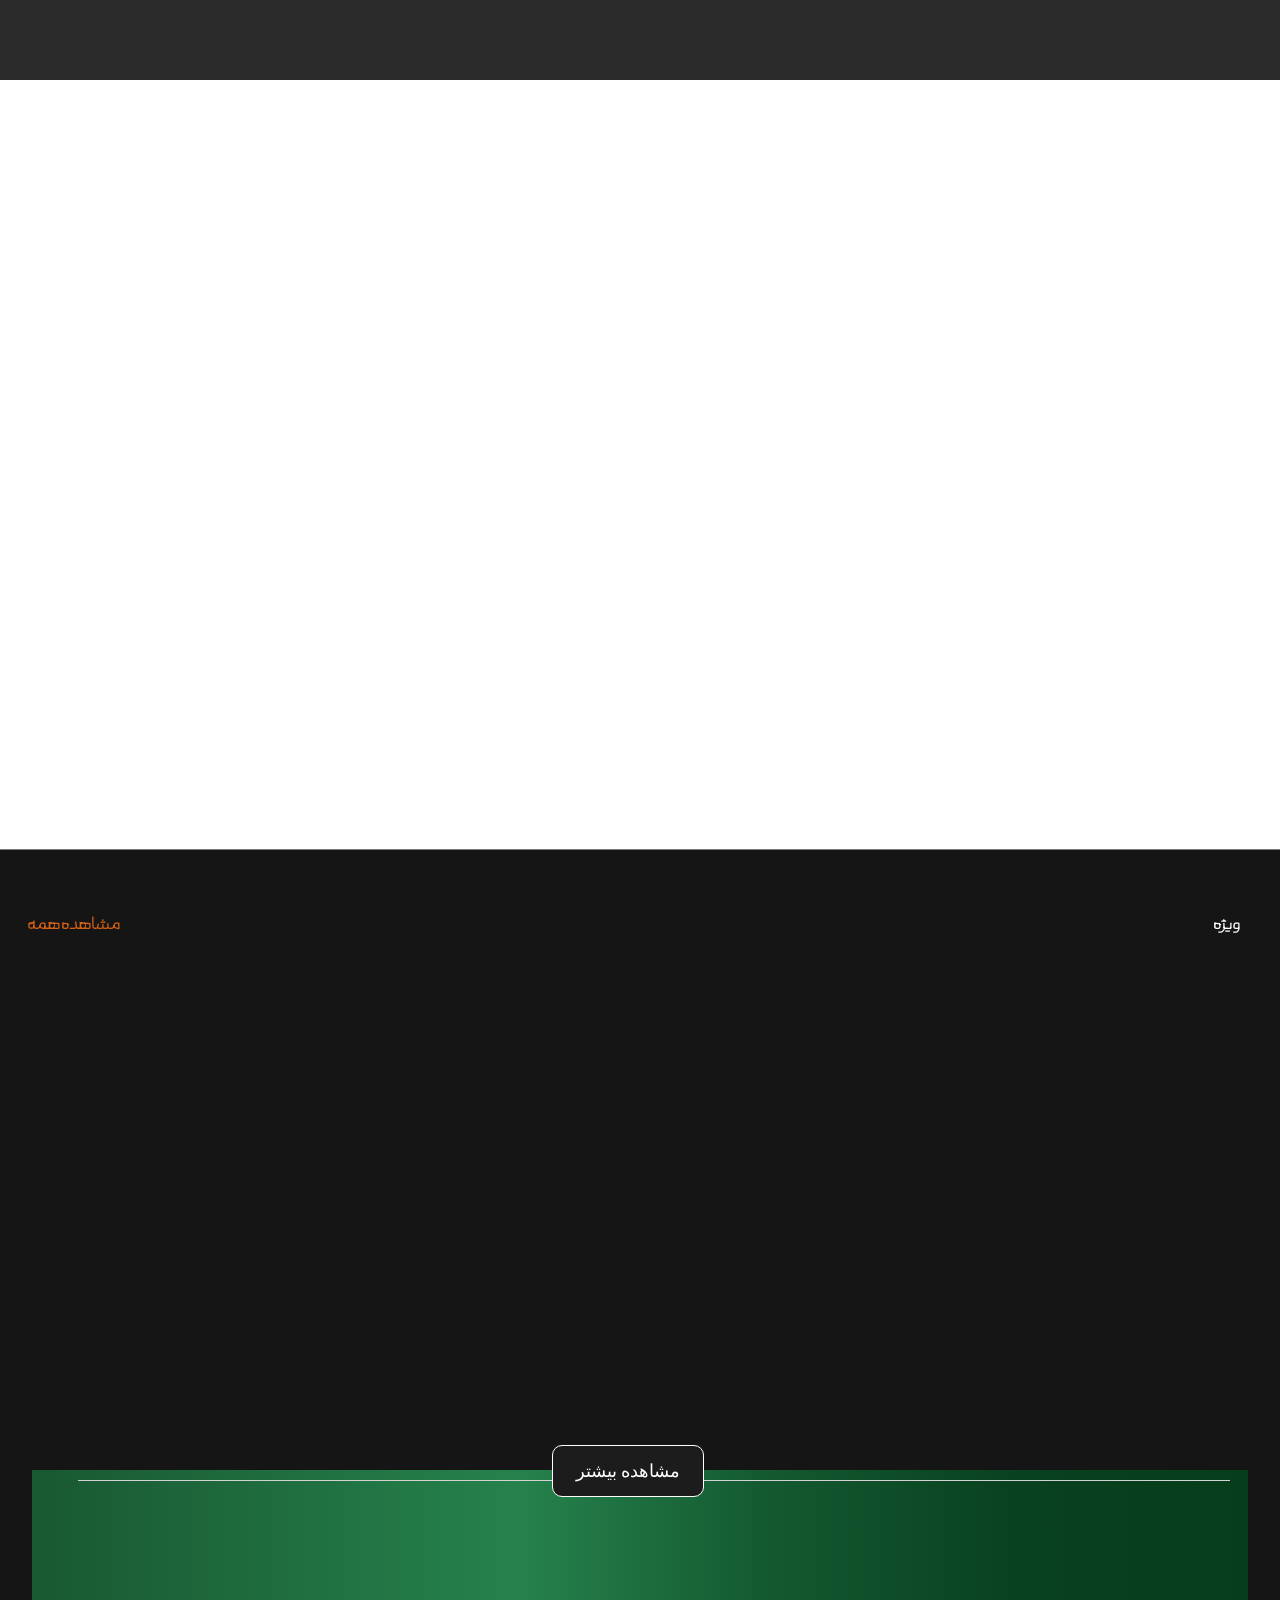
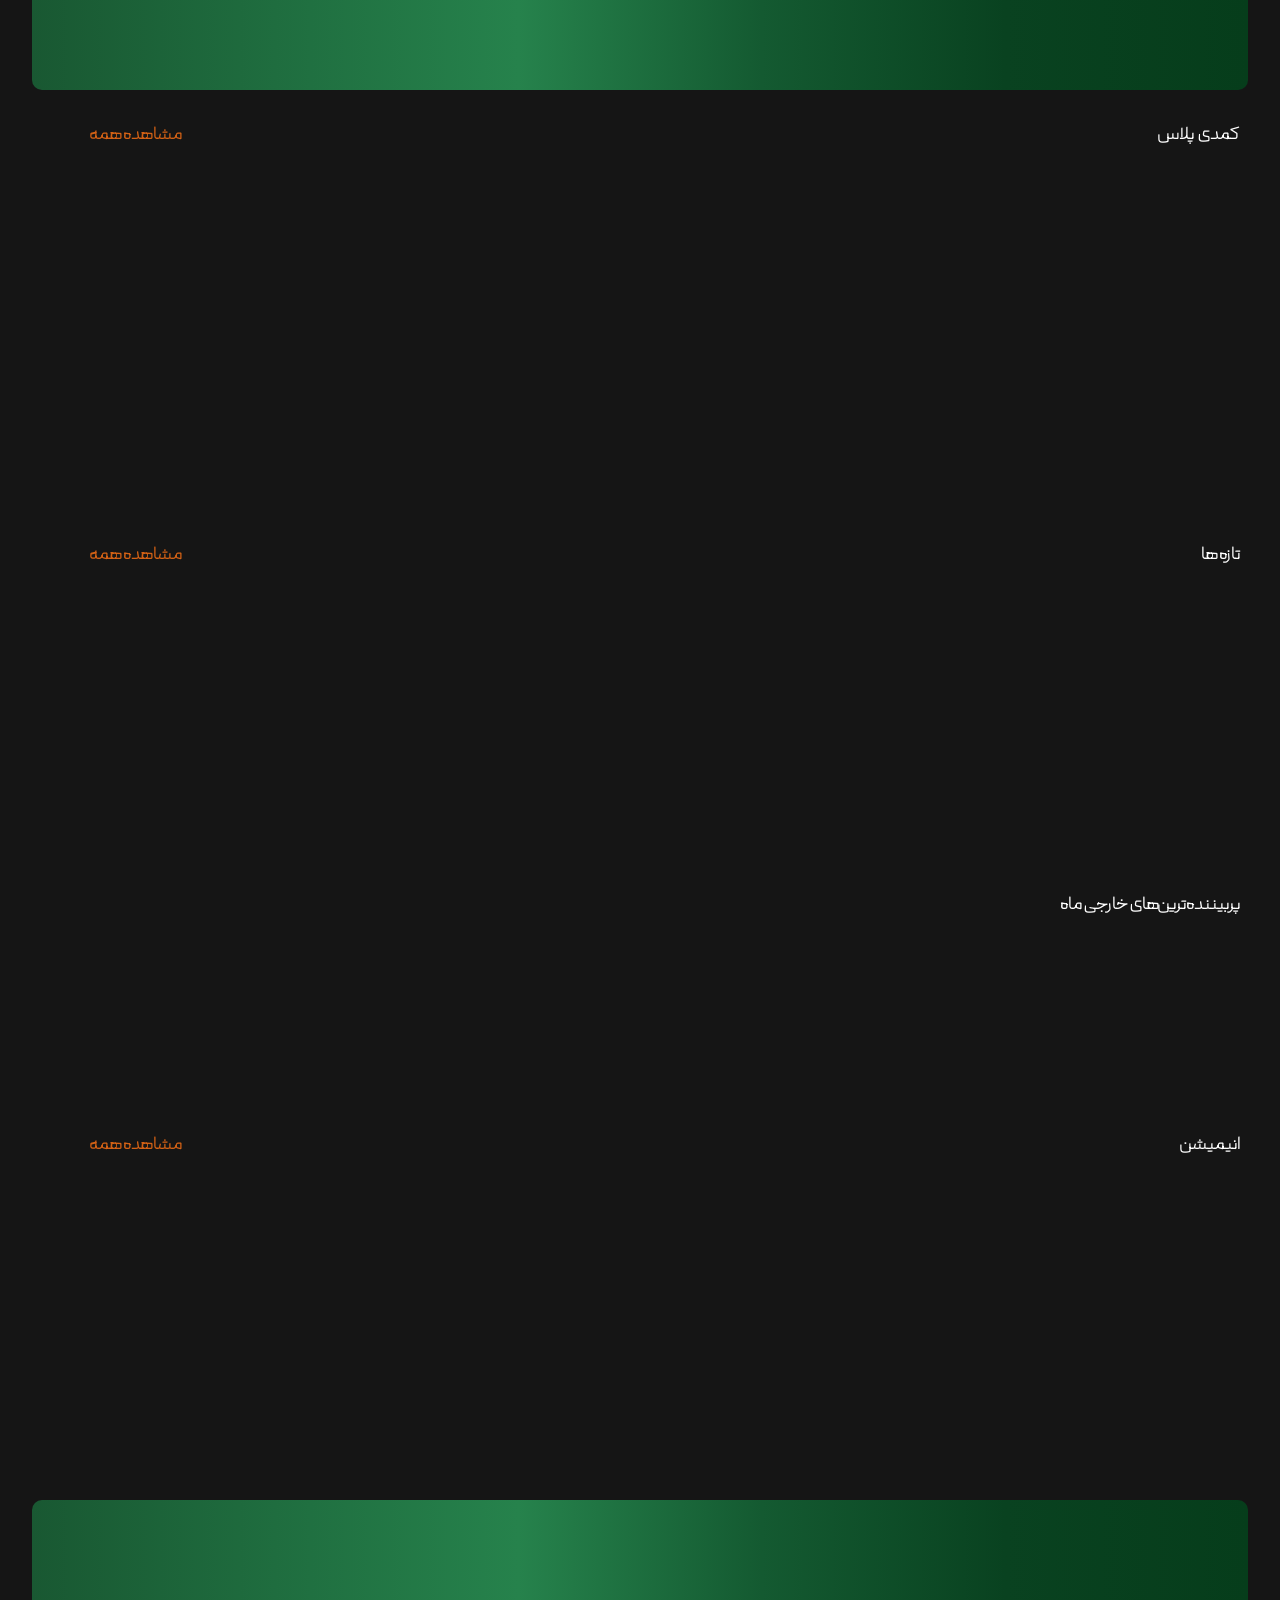
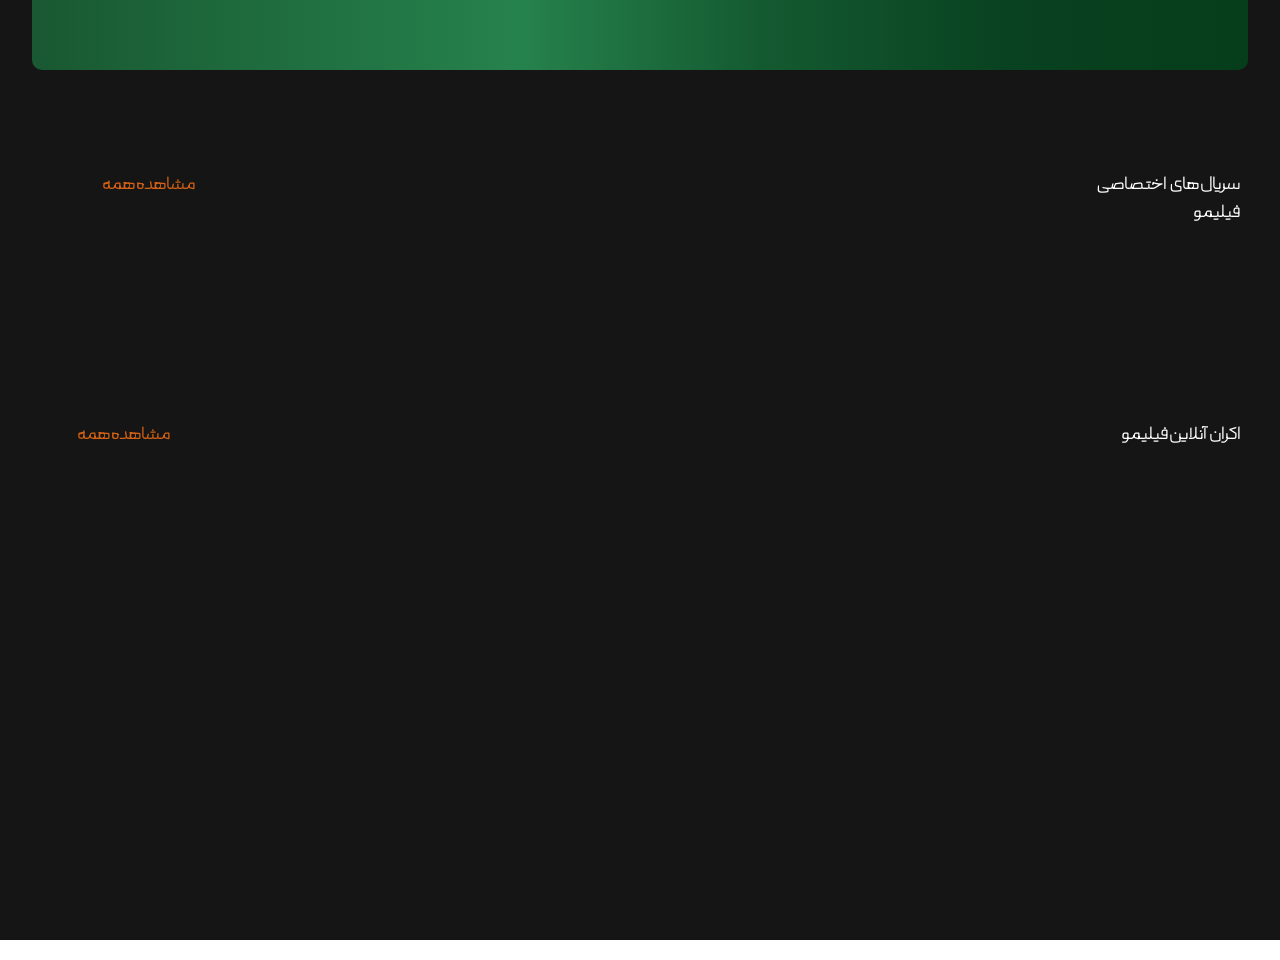
<file: index.html>
<!doctype html>
<html lang="fa" dir="rtl">
  <head>
    <meta charset="UTF-8" />
    <link rel="icon" type="image/svg+xml" href="/favicon.svg" />
    <meta name="viewport" content="width=device-width, initial-scale=1.0" />
    <title>تماشای آنلاین فیلم و سریال</title>
    <link rel="shortcut icon" href="./assets/filimo_logo_new-DZtPr2kB.svg" type="image/x-icon">
    <script type="module" crossorigin src="./assets/index-D0tY7d1g.js"></script>
    <link rel="stylesheet" crossorigin href="./assets/index-DQaqygXp.css">
  </head>
  <body>
    <div id="app">
  <div>
      <header>
        <nav>
          <div class="right show-in-desktop" id="menu-items">
            <ul>
            </ul>
          </div>
          <div class="left" id="login-btn">
         </div>
            <div class="up show-in-mobile" id="up-logo">
            </div>
        
        </nav>

            <div class="down show-in-mobile" id="items">
              <ul>
              </ul>
            </div>
      </header>
      <div class="filimo-slider">
        <div class="swiper mySwiper">
      <div class="swiper-wrapper" id="swiper-wrapper"> 
      </div>
      <div class="swiper-button-next "></div>
      <div class="swiper-button-prev "></div>
    </div>
      </div>
        <div class="special">
          <div class="special-title">ویژه</div>
          <div class="see-More">مشاهده همه</div>

        </div>
      <div class="grid-part" id="grid-part">
      
        </div>

        <div class="grid-part2 show-in-mobile" id="grid-part2"></div>

       <div class="border border-mobile">
        <div class="line"></div>
        <button class="more">مشاهده بیشتر</button>
      </div>

 
     <div class="select d-mobile">
    <div class="select-box box-mobile">
  <input type="text"  class="input-type mobile-type" id="input1" placeholder="فیلم و سریال:"
    readonly/>

  <div class="options options-mobile" id="options1">
    <div >همه</div>
    <div >فیلم</div>
    <div >سریال</div>

  </div>
  <input type="text" class="input-type mobile-type" id="input2"  placeholder="زبان فیلم:" readonly>
   <div class="options" id="options2">
    <div>همه</div>
    <div>فارسی(دوبله) </div>
    <div>زیرنویس فارسی</div>
    <div>زیرنویس انگلیسی</div>
    <div>زبان اصلی</div>
    <div>چند زبانه</div>
   </div>

  <input type="text" class="input-type mobile-type" id="input3"  placeholder="رده سنی:" readonly>
    <div class="options options-mobile" id="options3" >
    <div>همه</div>
    <div>زیر 3 سال </div>
    <div>تا 6 سال</div>
    <div>ال 12 سال</div>
    <div>تا 15 سال</div>
    <div>تا 18 سال</div>

    
   </div>

  <input type="text" class="input-type mobile-type" id="input4" placeholder="کشور سازنده:" readonly>

     <div class="options options-mobile">
         <label class="select-label" > 
      <div class="title-label">فقط سه گزینه را می‌توانید انتخاب کنید</div> 
      <div class="grid-label">
     <span><input type="checkbox" id="checkbox">ایران</span>
    <span><input type="checkbox" id="checkbox" >آمریکا</span>
    <span><input type="checkbox" id="checkbox" >ژاپن</span>
    <span><input type="checkbox" id="checkbox">انگلیس</span>
    <span><input type="checkbox" id="checkbox">کره‌جنوبی</span>
    <span><input type="checkbox" id="checkbox" >ترکیه</span>
    <span><input type="checkbox" id="checkbox">فرانسه</span>
    <span><input type="checkbox" id="checkbox">هند</span>
    <span><input type="checkbox" id="checkbox">کانادا</span>
    <span><input type="checkbox" id="checkbox">آلمان</span>
    <span><input type="checkbox" id="checkbox">اسپانیا</span>
    <span><input type="checkbox" id="checkbox">چین</span>
    <span><input type="checkbox" id="checkbox">ایتالیا</span>
    <span><input type="checkbox" id="checkbox">خارجی</span>
    <span><input type="checkbox" id="checkbox">دیگرکشورها</span></div>  
     
  </label>
     </div>

       <input type="text" class="input-type mobile-type" id="input4" placeholder="ژانر:" readonly>

     <div class="options options-mobile">
         <label class="select-label2" > 
      <div class="title-label2">فقط سه گزینه را می‌توانید انتخاب کنید</div> 
      <div class="grid-label2">
     <span><input type="checkbox" id="checkbox" >اکشن</span>
    <span><input type="checkbox" id="checkbox" >کمدی</span>
    <span><input type="checkbox" id="checkbox" >وحشت</span>
    <span><input type="checkbox" id="checkbox" >انیمیشن</span>
    <span><input type="checkbox" id="checkbox">علمی‌تخیلی</span>
    <span><input type="checkbox" id="checkbox" >تاک‌شو</span>
    <span><input type="checkbox" id="checkbox" >عاشقانه</span>
    <span><input type="checkbox" id="checkbox" >جنایی</span>
    <span><input type="checkbox" id="checkbox" >درام</span>
    <span><input type="checkbox" id="checkbox" >ماجراجویی</span>
    <span><input type="checkbox" id="checkbox">معمایی</span>
    <span><input type="checkbox" id="checkbox">ریلیتی‌شو</span>
    <span><input type="checkbox" id="checkbox">فانتزی</span>
    <span><input type="checkbox" id="checkbox">وسترن</span>
    <span><input type="checkbox" id="checkbox">هیجان‌انگیز</span>
    <span><input type="checkbox" id="checkbox">خانوادگی</span>
    <span><input type="checkbox" id="checkbox">جنگی</span>
    <span><input type="checkbox" id="checkbox">ورزشی</span>
    <span><input type="checkbox" id="checkbox">ناریخی</span>
    <span><input type="checkbox" id="checkbox" >بیوگرافی</span>
    <span><input type="checkbox" id="checkbox">مذهبی</span>
    <span><input type="checkbox" id="checkbox">مستند</span>
    <span><input type="checkbox" id="checkbox">موزیکال</span>
    <span><input type="checkbox" id="checkbox">موسیقی</span>
     <span><input type="checkbox" id="checkbox">کوتاه</span>
     <span><input type="checkbox" id="checkbox" >تئاتر</span>
      <span><input type="checkbox" id="checkbox" >گیم‌شو</span>

                          
  </div>  
     
  </label>
     </div>

  <input type="text" class="input-type mobile-type" id="input5" placeholder="سال تولید :" readonly>

  <div class="options" id="options4">
    <div class="modal">
          <div class="mainTitle"> سال 1292 تا 1404</div>
        <div class="mainTitle2"> سال 1914 تا 2026</div>
      <div class="modal-title">
    
       <div class="shamsi" id="shamsi">شمسی</div>

        <div class="miladi" id="miladi">میلادی</div>
      </div>
      <input type="range" id="rangeShamsi" min="1292" max="1404" value="1400" > 
      <input type="range" id="rangeMiladi" min="1914" max="2026" value="1405" >
      <div class="rangeLabels1"> 
        <span id="rangeStart">1292</span>
         <span id="rangeEnd">1404</span> 
        </div>
        <div class="rangeLabels2"> 
          <span id="rangeStart">1914</span>
           <span id="rangeEnd">2026</span> </div>
    </div>
  </div>


    <input type="text" class="input-type mobile-type" id="input5" placeholder="فقط HD" readonly>
    <div class="range range-mobile">     
       <input type="range" id="rangeHD"> 
</div>

<button class="filter filter-mobile">اعمال فیلتر</button>


</div>

    </div>
 
  

    <div class="advertisement adver-mobile">
      <div class="inside inside-mobile" id="advertise-part">
      </div>
    </div>

    <div class="slider1-container show-in-desktop">
      <div class="plus">
        <div class="slider1-title">کمدی پلاس</div>
      <div class="see-More1">مشاهده همه</div>
      </div>
      
          <div class="swiper slider1">
      <div class="swiper-wrapper" id="swiper-wrapper1">
     
      </div>
    </div>
    </div>

    <div class="slider-mobile1-container show-in-mobile">
          <div class="plus1">
        <div class="slider-mobile1-title">کمدی پلاس</div>
      <div class="see-More-mobile1">مشاهده همه</div>
      </div>
              <div class="swiper slider-mobile1">
      <div class="swiper-wrapper" id="swiper-wrapper-mobile1">
     
      </div>
    </div>

    </div>

      <div class="slider2-container show-in-desktop">
      <div class="new">
        <div class="slider2-title">تازه ها</div>
      <div class="see-More2">مشاهده همه</div>
      </div>
      
          <div class="swiper slider2">
      <div class="swiper-wrapper" id="swiper-wrapper2">
     
      </div>
    </div>
    </div>

    <div class="slider-mobile2-container show-in-mobile">
            <div class="new1">
        <div class="slider-mobile2-title">تازه ها</div>
      <div class="see-More-mobile2">مشاهده همه</div>
      </div>
      
          <div class="swiper slider-mobile2">
      <div class="swiper-wrapper" id="swiper-wrapper-mobile2">
     
      </div>
    </div>
    </div>

         <div class="slider3-container show-in-desktop">
      <div class="popular">
        <div class="slider3-title">پربیننده‌ترین‌های خارجی ماه</div>
      </div>
      
          <div class="swiper slider3">
      <div class="swiper-wrapper" id="swiper-wrapper3">
     
      </div>
    </div>
    </div>

     <div class="slider-mobile3-container show-in-mobile">
            <div class="popular1">
        <div class="slider-mobile3-title"> پربیننده‌ترین‌های خارجی ماه</div>
      </div>
      
          <div class="swiper slider-mobile3 show-in-desktop">
      <div class="swiper-wrapper" id="swiper-wrapper-mobile3">
     
      </div>
    </div>
    </div>



    <div class="slider4-container show-in-desktop">
      <div class="animate">
        <div class="slider4-title">انیمیشن</div>
      <div class="see-More4">مشاهده همه</div>
      </div>
      
    <div class="swiper slider4">
      <div class="swiper-wrapper" id="swiper-wrapper4">
     
      </div>
    </div>
    </div>

        <div class="slider-mobile4-container show-in-mobile">
            <div class="animate1">
        <div class="slider-mobile4-title">انیمیشن</div>
      <div class="see-More-mobile4">مشاهده همه</div>
      </div>
      
          <div class="swiper slider-mobile4">
      <div class="swiper-wrapper" id="swiper-wrapper-mobile4">
     
      </div>
    </div>
    </div>

       <div class="advertisement2 adver-mobile2">
      <div class="inside2 inside-mobile2" id="advertise-part2">
      </div>
    </div>

   <div class="slider5-container show-in-desktop">
      <div class="serial">
        <div class="slider5-title">سریال های اختصاصی فیلیمو</div>
      <div class="see-More5">مشاهده همه</div>
      </div>
      
          <div class="swiper slider5">
      <div class="swiper-wrapper" id="swiper-wrapper5">
     
      </div>
    </div>
    </div>

      <div class="slider5-mobile-container show-in-mobile">
      <div class="serial1">
        <div class="slider-mobile5-title">سریال های اختصاصی فیلیمو</div>
      <div class="see-More-mobile5">مشاهده همه</div>
      </div>
      
          <div class="swiper slider-mobile5">
      <div class="swiper-wrapper" id="swiper-wrapper-mobile5">
     
      </div>
    </div>
    </div>

        <div class="slider6-container show-in-desktop">
      <div class="online">
        <div class="slider6-title">اکران آنلاین فیلیمو</div>
      <div class="see-More6">مشاهده همه</div>
      </div>
      
          <div class="swiper slider6">
      <div class="swiper-wrapper" id="swiper-wrapper6">
     
      </div>
    </div>
    </div>

    <div class="slider6-mobile-container show-in-mobile">
      <div class="online1">
        <div class="slider-mobile6-title">اکران آنلاین فیلیمو</div>
      <div class="see-More-mobile6">مشاهده همه</div>
      </div>
      
          <div class="swiper slider-mobile6">
      <div class="swiper-wrapper" id="swiper-wrapper-mobile6">
     
      </div>
    </div>
    </div>
  </div>

  <footer id="footer">
   
  </footer>




    </div>
 
   




    <script src="./swiper/swiper-bundle.min.js"></script>
        <script>
      var swiper = new Swiper('.mySwiper', {
        spaceBetween: 0,
        centeredSlides: true,
        autoplay: {
          delay: 3000,
          disableOnInteraction: false,
        },
        pagination: {
          el: '.swiper-pagination',
          clickable: true,
        },
        navigation: {
          nextEl: '.swiper-button-next',
          prevEl: '.swiper-button-prev',
        },
      });
    </script>
        <script>
      var swiper = new Swiper('.slider1', {
        slidesPerView: 6,
        spaceBetween: 10,
        pagination: {
          el: '.swiper-pagination',
          clickable: true,
        },
      });
    </script>
           <script>
      var swiper = new Swiper('.slider-mobile1', {
        slidesPerView: 2,
        spaceBetween: 10,
        pagination: {
          el: '.swiper-pagination',
          clickable: true,
        },
      });
    </script>
          <script>
      var swiper = new Swiper('.slider2', {
        slidesPerView: 6,
        spaceBetween: 10,
        pagination: {
          el: '.swiper-pagination',
          clickable: true,
        },
      });
    </script>
              <script>
      var swiper = new Swiper('.slider-mobile2', {
        slidesPerView: 2,
        spaceBetween: 10,
        pagination: {
          el: '.swiper-pagination',
          clickable: true,
        },
      });
    </script>
              <script>
      var swiper = new Swiper('.slider3', {
        slidesPerView: 4,
        spaceBetween: 10,
        pagination: {
          el: '.swiper-pagination',
          clickable: true,
        },
      });
    </script>
       <script>
      var swiper = new Swiper('.slider-mobile3', {
        slidesPerView: 1,
        spaceBetween: 10,
        pagination: {
          el: '.swiper-pagination',
          clickable: true,
        },
      });
    </script>
      <script>
      var swiper = new Swiper('.slider4', {
        slidesPerView: 6,
        spaceBetween: 10,
        pagination: {
          el: '.swiper-pagination',
          clickable: true,
        },
      });
    </script>
          <script>
      var swiper = new Swiper('.slider-mobile4', {
        slidesPerView: 2,
        spaceBetween: 10,
        pagination: {
          el: '.swiper-pagination',
          clickable: true,
        },
      });
    </script>
      <script>
      var swiper = new Swiper('.slider5', {
        slidesPerView: 5,
        spaceBetween: 10,
        pagination: {
          el: '.swiper-pagination',
          clickable: true,
        },
      });
    </script>
          <script>
      var swiper = new Swiper('.slider-mobile5', {
        slidesPerView: 1,
        spaceBetween: 10,
        pagination: {
          el: '.swiper-pagination',
          clickable: true,
        },
      });
    </script>
          <script>
      var swiper = new Swiper('.slider6', {
        slidesPerView: 5,
        spaceBetween: 10,
        pagination: {
          el: '.swiper-pagination',
          clickable: true,
        },
      });
    </script>
             <script>
      var swiper = new Swiper('.slider-mobile6', {
        slidesPerView: 1,
        spaceBetween: 10,
        pagination: {
          el: '.swiper-pagination',
          clickable: true,
        },
      });
    </script>
  </body>
</html>
</file>
<file: assets/index-DQaqygXp.css>
@media only screen and (width>=0){header{box-sizing:border-box;background-color:#070606;width:100%;height:80px;padding:20px 40px;position:relative}header .down{z-index:2;justify-content:space-around;width:100%;display:flex;position:absolute;top:100%;right:0}header .down ul{white-space:nowrap;background-color:#0000;justify-content:flex-start;align-items:center;gap:35px;width:500px;height:50px;list-style:none;display:flex;overflow:auto}header .down ul::-webkit-scrollbar{height:6px}header .down ul::-webkit-scrollbar-track{background:0 0}header .down ul::-webkit-scrollbar-thumb{background:#888;border-radius:10px}header .down ul li{width:fit-content}header .down ul li:hover{background-color:#5b5b5b88;border-radius:5px}header .down ul li a{text-transform:capitalize;color:#fff;font-family:filimoFont;font-size:16px;font-weight:700;text-decoration:none}header .down ul li a img{width:50%}header nav{justify-content:space-between;align-items:center;gap:10px;width:100%;height:100%;display:flex}header nav .up{width:50%}header nav .up img{width:100%}header nav .left{justify-content:center;align-items:center;gap:10px;display:flex;position:absolute;top:20%;left:5%}header nav .left .loginBtn,header nav .left .perchase{all:unset;box-sizing:border-box;color:#fff;cursor:pointer;background-color:#5b5b5b55;border-radius:10px;padding:10px 20px;font-family:filimoFont;font-weight:700;transition:all .5s}:is(header nav .left .loginBtn,header nav .left .perchase):hover{background-color:#5b5b5b88}header nav .left .perchase{box-sizing:border-box;background-color:#0c9349;justify-content:space-evenly;align-items:center;gap:10px;padding:10px 35px;display:flex}header nav .left .perchase:hover{background-color:#0c8342}header nav .left .perchase svg{width:16px;height:16px}header nav .left .perchase div{padding-bottom:5px}.show-in-desktop{display:none}.filimo-slider{width:100%;height:90vh}.filimo-slider .swiper{width:100%;height:100%}.filimo-slider .swiper-slide{text-align:center;background:#444;justify-content:center;align-items:center;font-size:18px;display:flex;position:relative}.filimo-slider .swiper-slide .details{justify-content:center;align-items:right;flex-flow:column;gap:20px;display:flex;position:absolute;bottom:25%;right:3%}.filimo-slider .swiper-slide .details .title{text-align:right;color:#fff;width:100%;font-family:filimoFont;font-size:26px;font-weight:700}.filimo-slider .swiper-slide .details .btn{cursor:pointer;justify-content:start;width:100%;font-family:filimoFont;font-weight:700;display:flex}.filimo-slider .swiper-slide .details .btn button{all:unset;box-sizing:border-box;color:#000;background-color:#fff;border-radius:10px;min-width:150px;padding:10px 20px;font-weight:bolder}.filimo-slider .swiper-slide.mobile .details2{flex-flow:column;justify-content:center;align-items:center;gap:20px;width:300px;display:flex;position:absolute;bottom:0;right:25%}.filimo-slider .swiper-slide.mobile .details2 .title{text-align:center;color:#fff;width:100%;font-family:filimoFont;font-size:20px;font-weight:700}.filimo-slider .swiper-slide.mobile .details2 .btn{cursor:pointer;justify-content:center;align-items:center;width:100%;font-family:filimoFont;font-weight:700;display:flex}.filimo-slider .swiper-slide.mobile .details2 .btn button{all:unset;box-sizing:border-box;color:#000;background-color:#fff;border-radius:10px;min-width:500px;padding:10px 20px;font-weight:bolder}.filimo-slider .swiper-slide img{object-fit:cover;width:100%;height:100%;display:block}.grid-part{box-sizing:border-box;background-color:#151515;grid-template-columns:repeat(5,auto);gap:8px;width:100%;height:450px;padding:0 30px 20px 20px;display:none;position:relative}.image{cursor:pointer;position:relative}.image:hover .modal{z-index:3;width:280px;display:block}.image .modal{background-color:#2b2b2b;border-radius:10px;width:150px;height:150px;display:none;position:absolute;top:145px;left:-10px}.image .modal .title{font-weight:filimoFont;color:#fff;font-size:16px;font-weight:700;position:absolute;top:20px;right:20px}.image .modal .btn{all:unset;color:#fff;background-color:#000;border-radius:10px;padding:5px 8px;font-family:filimoFont;font-size:14px;font-weight:700;position:absolute;top:70px;right:20px}.image .modal .click{position:absolute;top:100px;right:200px}.image .modal .click .one,.image .modal .click .two{all:unset}:is(.image .modal .click .one,.image .modal .click .two) img{background-color:#5b5b5b;width:30px}.image img{border-radius:5px;width:220px;transition:all .5s}.image img:hover{transform:scale(1.25)}.image .title2{color:#fff;box-sizing:border-box;background-color:#e94242;border-radius:10px;width:70px;padding:2px 8px;font-family:filimoFont;font-size:12px;position:absolute;top:10px;left:30px}.image .logo{width:100px;height:30px;display:flex;position:absolute;top:75%;right:30%}.image .logo img{width:25%}.image .logo .title{color:#fff;font-family:filimoFont;font-size:16px;font-weight:bolder}.special{background-color:#151515;justify-content:space-between;height:40px;padding:20px;display:flex}.special .special-title,.special .see-More{color:#fff;cursor:pointer;width:100px;height:30px;margin-right:20px;font-family:filimoFont;font-size:18px;font-weight:bolder}.special .see-More{color:#d26115}.special .see-More:hover{color:#444}.select{background-color:#151515;width:100%;height:200px;position:absolute;top:1220px}.select.d-mobile{height:800px;top:1520px}.select .select-box{background-color:#2b2b2b;border-radius:20px;gap:8px;width:95%;height:80px;margin-top:80px;margin-right:30px;display:flex;position:relative}.select .select-box.box-mobile{flex-flow:column;gap:30px;height:600px;margin-right:15px}.select .select-box .input-type{all:unset;color:#fff;box-sizing:border-box;cursor:pointer;border:1px solid #d3d3d3;border-radius:10px;width:130px;height:30px;margin-right:20px;padding:10px;font-family:filimoFont;font-size:16px;font-weight:700;position:relative;top:30%}.select .select-box .input-type.hover{border-color:#f5b83f}.select .select-box .input-type.mobile-type{width:420px;height:40px;top:10%}.select #options1,.select #options2,.select #options3{color:#fff;box-sizing:border-box;cursor:pointer;z-index:2;background-color:#2b2b2b;border-radius:5px;width:500px;height:300px;padding:5px 15px;font-family:filimoFont;font-size:14px;font-weight:700;display:none;position:absolute;top:40%;right:2%}:is(.select #options1,.select #options2,.select #options3).active{flex-flow:column;gap:10px;display:flex}.select #options2,.select #options3{height:200px}.select .options{z-index:2;display:none}.select .options .modal{z-index:2;background-color:#151515;border-radius:10px;width:500px;height:300px;position:absolute;top:70%}.select .options .modal .mainTitle,.select .options .modal .mainTitle2{color:#fff;margin:10px;font-family:filimoFont;font-weight:700}.select .options .modal .mainTitle2{display:none}.select .options .modal .mainTitle2.active{display:block}.select .options .modal .mainTitle.hidden{display:none}.select .options .modal .modal-title{color:gray;text-align:center;gap:5px;width:100px;height:30px;font-family:filimoFont;font-size:14px;font-weight:700;display:flex;position:absolute;top:10%;right:60%}.select .options .modal .modal-title .miladi,.select .options .modal .modal-title .shamsi{cursor:pointer;background-color:#2b2b2b;border:1px solid #d3d3d3;padding:4px 10px;transition:all .5s}:is(.select .options .modal .modal-title .miladi,.select .options .modal .modal-title .shamsi):hover{color:#fff}.select .options .modal .modal-title .shamsi{border-top-right-radius:20%;border-bottom-right-radius:20%}.select .options .modal .modal-title .miladi{border-top-left-radius:20%;border-bottom-left-radius:20%}.select .options .modal #rangeShamsi,.select .options .modal #rangeMiladi{cursor:pointer;direction:ltr;width:300px;position:absolute;top:40%;right:15%}.select .options .modal #rangeShamsi.hidden{display:none}.select .options .modal #rangeMiladi{display:none}.select .options .modal #rangeMiladi.active{display:block}.select .options .modal .rangeLabels1,.select .options .modal .rangeLabels2{color:#fff;direction:ltr;gap:250px;font-family:filimoFont;font-size:16px;display:flex;position:absolute;top:30%;right:15%}.select .options .modal .rangeLabels1.hidden{display:none}.select .options .modal .rangeLabels2{display:none}.select .options .modal .rangeLabels2.active{display:flex}.select .options.active{display:block}.select .options .select-label,.select .options .select-label2{background-color:#151515;border-radius:10px;flex-flow:column;width:450px;height:300px;font-family:filimoFont;font-size:14px;display:flex;position:absolute;top:0;right:0;overflow-y:auto}:is(.select .options .select-label,.select .options .select-label2) .title-label,:is(.select .options .select-label,.select .options .select-label2) .title-label2{color:#fff;box-sizing:border-box;cursor:pointer;background-color:#2b2b2b;border:1px solid #d3d3d3;border-radius:10px;width:220px;height:30px;margin:10px;padding:4px 8px;font-family:filimoFont;font-size:14px;font-weight:700}:is(.select .options .select-label,.select .options .select-label2) .title-label2{margin:15px}:is(.select .options .select-label,.select .options .select-label2) .grid-label,:is(.select .options .select-label,.select .options .select-label2) .grid-label2{box-sizing:border-box;color:#fff;cursor:pointer;grid-template-rows:repeat(5,1fr);grid-template-columns:repeat(3,1fr);gap:30px;padding:20px;display:grid}:is(.select .options .select-label,.select .options .select-label2) .grid-label2{grid-template-columns:repeat(4,1fr);gap:30px}.select .options .select-label2{width:450px;height:350px}.range{background-color:#151515;border-radius:10px;width:40px;height:20px;position:absolute;top:35%;right:82%}.range.range-mobile{top:82%;right:80%}.range #rangeHD{all:unset;appearance:none;width:40px;height:20px;position:absolute;left:0}.range #rangeHD::-webkit-slider-thumb{appearance:none;cursor:pointer;background:#2b2b2b;border:none;border-radius:50%;width:15px;height:15px}.range #rangeHD.hover{border-color:#f5b83f}.filter{all:unset;color:#000;cursor:pointer;text-align:center;background-color:#6b6868;border:1px solid #d3d3d3;border-radius:10px;width:70%;height:40px;font-family:filimoFont;font-size:14px;font-weight:bolder;position:absolute;top:25%;left:2%}.filter.hover{background-color:#fff;border-color:#f5b83f}.filter.filter-mobile{width:420px;top:90%;right:5%}.advertisement{background-color:#151515;width:100%;height:300px;position:absolute;top:1400px}.advertisement.adver-mobile{height:1000px;top:2250px}.advertisement .inside{background-image:linear-gradient(270deg,#063d1b,#094220,#145a31,#26824c,#1f6d3f,#195832);border-radius:10px;width:95%;height:250px;margin-right:32px}.advertisement .inside.inside-mobile{box-sizing:border-box;height:450px;margin-right:15px}.advertisement .inside .svg{width:30%;padding:20px}.advertisement .inside .svg img{width:20%}.advertisement .inside .svg img.svg-mobile{z-index:2;width:10%;position:absolute;top:10%;right:45%}.advertisement .inside .title{color:#fff;width:480px;height:100px;font-family:filimoFont;font-weight:bolder;position:absolute;top:10%;right:15%}.advertisement .inside .title .title-two-mobile{text-align:center;font-size:14px;position:absolute;right:-100px}.advertisement .inside .title.title-mobile{width:300px;top:15%;right:30%}.advertisement .inside .title .title-one{font-size:30px}.advertisement .inside .title .title-one.title-one-mobile{font-size:20px}.advertisement .inside .show{all:unset;color:#fff;text-align:center;cursor:pointer;background-color:#1cb561;border-radius:10px;width:300px;height:50px;margin-right:30px;font-family:filimoFont;font-size:14px;font-weight:bolder}.advertisement .inside .show.show-mobile{width:400px;position:absolute;top:25%}.advertisement .inside .discription{color:#fff;justify-content:stretch;gap:20px;width:1000px;height:100px;margin-top:20px;margin-right:30px;font-family:filimoFont;font-size:20px;font-weight:700;display:flex}.advertisement .inside .discription.discription-mobile{flex-flow:column;width:200px;font-size:15px;position:absolute;top:30%}.advertisement .inside .image-adver{position:absolute;top:20%;left:10%}.advertisement .inside .image-adver.image{top:0;right:20%}.advertisement .inside .image-adver img{width:300px}.slider-mobile1-container{box-sizing:border-box;background-color:#151515;width:100%;height:70%;padding:20px 20px 50px;position:absolute;top:2750px}.slider-mobile1-container .logo{color:#fff;z-index:2;background-color:#0000;justify-content:center;align-items:center;width:30px;font-family:filimoFont;font-size:14px;font-weight:bolder;display:flex;position:absolute;bottom:10%;right:40%}.slider-mobile1-container .logo img{width:10%}.slider-mobile1-container .plus1{justify-content:space-between;width:95%;height:40px;display:flex}.slider-mobile1-container .plus1 .slider-mobile1-title,.slider-mobile1-container .plus1 .see-More-mobile1{color:#fff;cursor:pointer;width:100px;height:30px;margin-right:20px;font-family:filimoFont;font-size:16px;font-weight:bolder}.slider-mobile1-container .plus1 .see-More-mobile1{color:#d26115}.slider-mobile1-container .plus1 .see-More-mobile1:hover{color:#444}.slider-mobile1-container .swiper{width:100%;height:100%}.slider-mobile1-container .swiper-slide{text-align:center;background:#444;justify-content:center;align-items:center;font-size:18px;display:flex;position:relative}.slider-mobile1-container .swiper-slide:hover .hover{display:block}.slider-mobile1-container .swiper-slide .hover{cursor:pointer;z-index:10;background-color:#ada6ac33;width:100%;height:100%;padding-top:10px;display:none;position:absolute;top:0;right:0}.slider-mobile1-container .swiper-slide .hover .rate{color:#fff;background-color:#444;border-radius:10px;width:50px;height:30px;font-family:filimoFont;font-size:14px;font-weight:bolder;position:absolute;top:70%;right:10%}.slider-mobile1-container .swiper-slide .hover .title,.slider-mobile1-container .swiper-slide .hover .year{color:#fff;z-index:3;width:50px;height:30px;font-family:filimoFont;font-size:12px;font-weight:700;position:absolute;top:80%;right:10%}.slider-mobile1-container .swiper-slide .hover .year{width:70px;top:90%}.slider-mobile1-container .swiper-slide.flex{flex-flow:column;justify-content:space-between;align-items:start;gap:0}.slider-mobile1-container .swiper-slide .name{color:#fff;text-align:right;background-color:#151515;width:100%;font-family:filimoFont;font-size:14px;font-weight:700}.slider-mobile1-container .swiper-slide img{object-fit:cover;cursor:pointer;z-index:1;width:100%;height:100%;display:block}.slider-mobile2-container{box-sizing:border-box;background-color:#151515;width:100%;height:60%;padding:90px 20px 20px;position:absolute;top:3150px}.slider-mobile2-container .new1{justify-content:space-between;width:95%;height:40px;display:flex}.slider-mobile2-container .new1 .slider-mobile2-title,.slider-mobile2-container .new1 .see-More-mobile2{color:#fff;cursor:pointer;width:100px;height:30px;margin-right:20px;font-family:filimoFont;font-size:18px;font-weight:bolder}.slider-mobile2-container .new1 .see-More-mobile2{color:#d26115}.slider-mobile2-container .new1 .see-More-mobile2:hover{color:#444}.slider-mobile2-container .swiper{width:100%;height:100%;position:relative}.slider-mobile2-container .swiper-slide{text-align:center;background:#444;justify-content:center;align-items:center;font-size:18px;display:flex;position:relative}.slider-mobile2-container .swiper-slide:hover .hover{display:block}.slider-mobile2-container .swiper-slide .hover{cursor:pointer;z-index:10;background-color:#ada6ac33;width:100%;height:87%;padding-top:10px;display:none;position:absolute;top:0;right:0}.slider-mobile2-container .swiper-slide .hover .rate{color:#fff;background-color:#444;border-radius:20px;gap:7px;width:120px;height:30px;font-family:filimoFont;font-size:14px;font-weight:bolder;display:flex;position:absolute;top:70%;right:10%}.slider-mobile2-container .swiper-slide .hover .rate img{background-color:#fff;border-radius:20px;width:30%}.slider-mobile2-container .swiper-slide .hover .title,.slider-mobile2-container .swiper-slide .hover .year{color:#fff;z-index:3;width:80px;height:30px;font-family:filimoFont;font-size:12px;font-weight:700;position:absolute;top:80%;right:10%}.slider-mobile2-container .swiper-slide .hover .year{width:70px;top:90%}.slider-mobile2-container .swiper-slide .name{color:#fff;text-align:right;background-color:#151515;width:100%;font-family:filimoFont;font-size:14px;font-weight:700;position:absolute;bottom:0}.slider-mobile2-container .swiper-slide img{object-fit:cover;cursor:pointer;width:100%;height:100%;display:block}.slider-mobile3-container{box-sizing:border-box;background-color:#151515;width:100%;height:60%;padding:90px 20px 20px;position:absolute;top:3450px}.slider-mobile3-container .popular1{width:95%;height:40px}.slider-mobile3-container .popular1 .slider-mobile3-title{color:#fff;cursor:pointer;width:200px;height:30px;margin-right:20px;font-family:filimoFont;font-size:18px;font-weight:bolder}.slider-mobile3-container .swiper{width:100%;height:100%;position:relative}.slider-mobile3-container .swiper-slide{text-align:center;background:#444;justify-content:center;align-items:center;font-size:18px;display:flex}.slider-mobile3-container .swiper-slide.flex{width:500px;height:200px}.slider-mobile3-container .swiper-slide img{object-fit:cover;cursor:pointer;width:100%;height:100%;display:block}.slider-mobile4-container{box-sizing:border-box;background-color:#151515;width:100%;height:60%;padding:90px 20px 20px;position:absolute;top:3780px}.slider-mobile4-container .animate1{justify-content:space-between;width:95%;height:40px;display:flex}.slider-mobile4-container .animate1 .slider-mobile4-title,.slider-mobile4-container .animate1 .see-More-mobile4{color:#fff;cursor:pointer;width:100px;height:30px;margin-right:20px;font-family:filimoFont;font-size:18px;font-weight:bolder}.slider-mobile4-container .animate1 .see-More-mobile4{color:#d26115}.slider-mobile4-container .animate1 .see-More-mobile4:hover{color:#444}.slider-mobile4-container .swiper{width:100%;height:100%;position:relative}.slider-mobile4-container .swiper-slide{text-align:center;background:#444;justify-content:center;align-items:center;font-size:18px;display:flex;position:relative}.slider-mobile4-container .swiper-slide:hover .hover{display:block}.slider-mobile4-container .swiper-slide .hover{cursor:pointer;z-index:10;background-color:#ada6ac33;width:100%;height:87%;padding-top:10px;display:none;position:absolute;top:0;right:0}.slider-mobile4-container .swiper-slide .hover .rate{color:#fff;background-color:#444;border-radius:20px;gap:7px;width:120px;height:30px;font-family:filimoFont;font-size:14px;font-weight:bolder;display:flex;position:absolute;top:70%;right:10%}.slider-mobile4-container .swiper-slide .hover .rate img{background-color:#fff;border-radius:20px;width:30%}.slider-mobile4-container .swiper-slide .hover .title,.slider-mobile4-container .swiper-slide .hover .year{color:#fff;z-index:3;width:80px;height:30px;font-family:filimoFont;font-size:12px;font-weight:700;position:absolute;top:80%;right:10%}.slider-mobile4-container .swiper-slide .hover .year{width:70px;top:90%}.slider-mobile4-container .swiper-slide .name{color:#fff;text-align:right;background-color:#151515;width:100%;font-family:filimoFont;font-size:14px;font-weight:700;position:absolute;bottom:0}.slider-mobile4-container .swiper-slide img{object-fit:cover;cursor:pointer;width:100%;height:100%;display:block}.advertisement2{background-color:#151515;width:100%;height:300px;padding-top:100px;position:absolute;top:3000px}.advertisement2.adver-mobile2{height:700px;top:4100px}.advertisement2 .inside2{background-image:linear-gradient(270deg,#063d1b,#094220,#145a31,#26824c,#1f6d3f,#195832);border-radius:10px;width:95%;height:170px;margin-right:32px;position:relative}.advertisement2 .inside2.inside-mobile2{box-sizing:border-box;height:350px;margin-right:15px}.advertisement2 .inside2 .svg{width:30%;padding:20px}.advertisement2 .inside2 .svg.svg-mobile2{z-index:2;width:50%;position:absolute;top:2%;right:40%}.advertisement2 .inside2 .svg img{width:25%}.advertisement2 .title{color:#fff;width:480px;height:100px;font-family:filimoFont;font-weight:bolder;position:absolute;top:10%;right:15%}.advertisement2 .title .title-two-mobile2{text-align:center;font-size:14px;position:absolute;right:-100px}.advertisement2 .title.title-mobile2{width:300px;top:28%;right:30%}.advertisement2 .title .title-one{font-size:30px}.advertisement2 .title .title-one.title-one-mobile{font-size:20px}.advertisement2 .show{all:unset;color:#fff;text-align:center;cursor:pointer;background-color:#1cb561;border-radius:10px;width:250px;height:50px;font-family:filimoFont;font-size:14px;font-weight:bolder;position:absolute;bottom:20%;left:5%}.advertisement2 .show.show-mobile2{width:400px;position:absolute;top:80%}.advertisement2 .discription{color:#fff;justify-content:stretch;gap:20px;width:1000px;height:100px;margin-right:30px;font-family:filimoFont;font-size:20px;font-weight:700;display:flex}.advertisement2 .discription.discription-mobile2{flex-flow:column;width:300px;font-size:14px;position:absolute;top:47%}.slider5-mobile-container{box-sizing:border-box;background-color:#151515;width:100%;height:60%;padding:70px 20px 20px;position:absolute;top:4600px}.slider5-mobile-container .logo2{color:#fff;z-index:2;background-color:#0000;justify-content:center;align-items:center;width:30px;font-family:filimoFont;font-size:14px;font-weight:bolder;display:flex;position:absolute;bottom:5%;right:40%}.slider5-mobile-container .logo2 img{width:10%}.slider5-mobile-container .serial1{gap:180px;width:460px;height:50px;display:flex}.slider5-mobile-container .serial1 .slider-mobile5-title,.slider5-mobile-container .serial1 .see-More-mobile5{color:#fff;cursor:pointer;height:30px;font-family:filimoFont;font-size:15px;font-weight:bolder}.slider5-mobile-container .serial1 .see-More-mobile5{color:#d26115}.slider5-mobile-container .serial1 .see-More-mobile5:hover{color:#444}.slider5-mobile-container .swiper{width:100%;height:100%}.slider5-mobile-container .swiper-slide{text-align:center;background:#444;justify-content:center;align-items:center;font-size:18px;display:flex;position:relative}.slider5-mobile-container .swiper-slide:hover .hover{display:block}.slider5-mobile-container .swiper-slide .hover{cursor:pointer;z-index:10;background-color:#ada6ac33;width:100%;height:95%;padding-top:10px;display:none;position:absolute;top:0;right:0}.slider5-mobile-container .swiper-slide .hover .rate{color:#fff;background-color:#444;border-radius:10px;width:50px;height:30px;font-family:filimoFont;font-size:14px;font-weight:bolder;position:absolute;top:60%;right:15%}.slider5-mobile-container .swiper-slide .hover .title,.slider5-mobile-container .swiper-slide .hover .year{color:#fff;z-index:5;width:180px;height:30px;font-family:filimoFont;font-size:12px;font-weight:700;position:absolute;top:80%;right:0}.slider5-mobile-container .swiper-slide .hover .year{width:200px;top:90%}.slider5-mobile-container .swiper-slide.flex{flex-flow:column;justify-content:space-between;align-items:start;gap:0;width:500px;height:200px}.slider5-mobile-container .swiper-slide .logo{color:#fff;text-align:center;background-color:#1fab5e;border-radius:50%;width:50px;height:30px;font-family:filimoFont;font-size:14px;font-weight:700;position:absolute;top:5%;left:15%}.slider5-mobile-container .swiper-slide img{object-fit:cover;cursor:pointer;width:100%;height:100%;display:block}.slider6-mobile-container{box-sizing:border-box;background-color:#151515;width:100%;height:60%;padding:20px;position:absolute;top:4940px}.slider6-mobile-container .logo2{color:#fff;z-index:2;background-color:#0000;justify-content:center;align-items:center;width:30px;font-family:filimoFont;font-size:14px;font-weight:bolder;display:flex;position:absolute;bottom:10%;right:40%}.slider6-mobile-container .logo2 img{width:10%}.slider6-mobile-container .online1{gap:200px;width:450px;height:40px;display:flex}.slider6-mobile-container .online1 .slider-mobile6-title,.slider6-mobile-container .online1 .see-More-mobile6{color:#fff;height:50px;font-family:filimoFont;font-size:18px;font-weight:bolder;cursor:pointer!important}.slider6-mobile-container .online1 .see-More-mobile6{color:#d26115}.slider6-mobile-container .online1 .see-More-mobile6:hover{color:#444}.slider6-mobile-container .swiper{width:100%;height:100%}.slider6-mobile-container .swiper-slide{text-align:center;background:#444;justify-content:center;align-items:center;font-size:18px;display:flex;position:relative}.slider6-mobile-container .swiper-slide:hover .hover{display:block}.slider6-mobile-container .swiper-slide .hover{cursor:pointer;z-index:10;background-color:#ada6ac55;width:100%;height:95%;padding-top:10px;display:none;position:absolute;top:0;right:0}.slider6-mobile-container .swiper-slide .hover .rate{color:#fff;background-color:#444;border-radius:10px;width:50px;height:30px;font-family:filimoFont;font-size:14px;font-weight:bolder;position:absolute;top:60%;right:15%}.slider6-mobile-container .swiper-slide .hover .title,.slider6-mobile-container .swiper-slide .hover .year{color:#fff;z-index:10;width:180px;height:30px;font-family:filimoFont;font-size:12px;font-weight:700;position:absolute;top:80%;right:0}.slider6-mobile-container .swiper-slide .hover .year{width:200px;top:90%}.slider6-mobile-container .swiper-slide.flex{flex-flow:column;justify-content:space-between;align-items:start;gap:0;width:450px;height:200px}.slider6-mobile-container .swiper-slide .logo{color:#fff;text-align:center;box-sizing:border-box;cursor:pointer;background-color:#d53c3c;border-radius:30%;width:65px;height:30px;padding-top:2px;font-family:filimoFont;font-size:13px;font-weight:700;position:absolute;top:5%;left:3%}.slider6-mobile-container .swiper-slide img{object-fit:cover;cursor:pointer;width:100%;height:100%;display:block}.border-mobile{background-color:#151515;width:100%;height:50px;position:relative}.border-mobile .line{z-index:3;border-bottom:1px solid #d3d3d3;width:90%;height:30px;margin-right:20px;position:absolute;top:10px}.border-mobile .more{all:unset;cursor:pointer;color:#fff;text-align:center;z-index:4;background-color:#1d1c1c;border:1px solid #fff;border-radius:10px;width:150px;height:50px;font-family:filimiFont;font-size:18px;position:absolute;top:15px;right:38%}.grid-part2{background-color:#151515;grid-template-columns:repeat(1,auto);gap:8px;width:100%;height:800px;display:grid}.grid-part2 .image{cursor:pointer;justify-content:center;display:flex;position:relative}.grid-part2 .image:hover .modal{z-index:5;width:480px;height:200px;font-family:filimoFont;display:block}.grid-part2 .image .logo{width:100px;height:30px;display:flex;position:absolute;top:85%;right:40%}.grid-part2 .image .logo img{width:25%}.grid-part2 .image .logo .title{color:#fff;font-family:filimoFont;font-size:16px;font-weight:bolder}.grid-part2 .image .modal{background-color:#2b2b2b;border-radius:10px;display:none;position:absolute;top:270px;right:0}.grid-part2 .image .modal .title{font-weight:filimoFont;color:#fff;font-size:16px;font-weight:700;position:absolute;top:20px;right:20px}.grid-part2 .image .modal .btn{all:unset;color:#fff;background-color:#000;border-radius:10px;padding:5px 8px;font-family:filimoFont;font-size:14px;font-weight:700;position:absolute;top:70px;right:20px}.grid-part2 .image .modal .click{position:absolute;top:150px;right:400px}.grid-part2 .image .modal .click .one,.grid-part2 .image .modal .click .two{all:unset}:is(.grid-part2 .image .modal .click .one,.grid-part2 .image .modal .click .two) img{background-color:#5b5b5b;width:30px}.grid-part2 .image img{border-radius:5px;width:400px;transition:all .5s}.grid-part2 .image img:hover{transform:scale(1.2)}.grid-part2 .image .title2{color:#fff;box-sizing:border-box;background-color:#e94242;border-radius:10px;width:70px;padding:2px 8px;font-family:filimoFont;font-size:12px;position:absolute;top:10px;left:30px}footer{z-index:3;background-color:#151515;border-top:1px solid gray;gap:80%;width:100%;height:50px;display:flex;position:fixed;bottom:0}footer .right-footer{box-sizing:border-box;width:100%;padding:10px 5px 10px 0}footer .right-footer ul{gap:2px;width:100%;list-style:none;display:flex}footer .right-footer ul li{text-align:center;width:1500px}footer .right-footer ul li:hover{background-color:#2b2b2b}footer .right-footer ul li a{color:#fff;font-family:filimoFont;font-size:13px;font-weight:700;text-decoration:none}}@media only screen and (width>=1000px){header{box-sizing:border-box;background-color:#2b2b2b;width:100%;padding:20px 40px}header nav{justify-content:space-between;align-items:center;gap:10px;width:100%;height:100%;display:flex}header nav .right ul{justify-content:start;align-items:center;gap:15px;height:100%;list-style:none;display:flex}header nav .right ul li{width:fit-content}header nav .right ul li:hover{background-color:#5b5b5b88;border-radius:5px}header nav .right ul li a{text-transform:capitalize;color:#fff;font-family:filimoFont;font-size:16px;font-weight:700;text-decoration:none}header nav .right ul li a img{width:50%}header nav .left{justify-content:center;align-items:center;gap:20px;display:flex}header nav .left .loginBtn,header nav .left .perchase{all:unset;box-sizing:border-box;color:#fff;cursor:pointer;background-color:#5b5b5b55;border-radius:10px;padding:10px 20px;font-family:filimoFont;font-weight:700;transition:all .5s}:is(header nav .left .loginBtn,header nav .left .perchase):hover{background-color:#5b5b5b88}header nav .left .perchase{box-sizing:border-box;background-color:#0c9349;justify-content:space-evenly;align-items:center;gap:10px;padding:10px 35px;display:flex}header nav .left .perchase:hover{background-color:#0c8342}header nav .left .perchase svg{width:16px;height:16px}header nav .left .perchase div{padding-bottom:5px}header .show-in-desktop{display:flex}header .show-in-mobile{display:none}.filimo-slider{width:100%;height:90vh}.filimo-slider .swiper{width:100%;height:100%}.filimo-slider .swiper-slide{text-align:center;background:#444;justify-content:center;align-items:center;font-size:18px;display:flex;position:relative}.filimo-slider .swiper-slide.mobile .details2{display:none}.filimo-slider .swiper-slide.mobile .details{justify-content:center;align-items:right;flex-flow:column;gap:20px;display:flex;position:absolute;bottom:25%;right:3%}.filimo-slider .swiper-slide.mobile .details .title{text-align:right;color:#fff;width:100%;font-family:filimoFont;font-size:26px;font-weight:700}.filimo-slider .swiper-slide.mobile .details .btn{cursor:pointer;justify-content:start;width:100%;font-family:filimoFont;font-weight:700;display:flex}.filimo-slider .swiper-slide.mobile .details .btn button{all:unset;box-sizing:border-box;color:#000;background-color:#fff;border-radius:10px;min-width:150px;padding:10px 20px;font-weight:bolder}.filimo-slider .swiper-slide img{object-fit:cover;width:100%;height:100%;display:block}.grid-part{box-sizing:border-box;background-color:#151515;grid-template-columns:repeat(5,auto);gap:8px;width:100%;height:450px;padding:0 30px 20px 20px;display:grid;position:relative}.image{cursor:pointer;position:relative}.image:hover{z-index:2}.image:hover .modal{width:285px;display:block}.image .modal{border-radius:unset;background-color:#2b2b2b;height:150px;font-family:filimoFont;display:none;position:absolute;top:100%;right:-8%}.image .modal .title{font-weight:filimoFont;color:#fff;font-size:16px;font-weight:700;position:absolute;top:20px;right:20px}.image .modal .btn{all:unset;color:#fff;background-color:#000;border-radius:10px;padding:5px 8px;font-family:filimoFont;font-size:14px;font-weight:700;position:absolute;top:70px;right:20px}.image .modal .click{position:absolute;top:100px;right:200px}.image .modal .click .one,.image .modal .click .two{all:unset}:is(.image .modal .click .one,.image .modal .click .two) img{background-color:#5b5b5b;width:30px}.image img{z-index:3;border-radius:5px;width:240px;transition:all .5s}.image img:hover{transform:scale(1.15)}.image .title2{color:#fff;box-sizing:border-box;background-color:#e94242;border-radius:10px;width:70px;padding:2px 8px;font-family:filimoFont;font-size:12px;position:absolute;top:10px;left:30px}.special{background-color:#151515;justify-content:space-between;height:40px;padding:20px;display:flex}.special .special-title,.special .see-More{color:#fff;cursor:pointer;width:100px;height:30px;margin-right:20px;font-family:filimoFont;font-size:18px;font-weight:bolder}.special .see-More{color:#d26115}.special .see-More:hover{color:#444}.show-in-mobile{display:none}.border{z-index:1;background-color:#151515;width:100%;height:50px;position:relative}.border .line{z-index:2;border-bottom:1px solid #d3d3d3;width:90%;height:30px;margin-right:50px;position:absolute;top:30px}.border .more{all:unset;cursor:pointer;color:#fff;text-align:center;z-index:2;background-color:#1d1c1c;border:1px solid #fff;border-radius:10px;width:150px;height:50px;font-family:filimiFont;font-size:18px;position:absolute;top:25px;right:45%}.select{background-color:#151515;width:100%;height:200px;position:absolute;top:1220px}.select.d-mobile{top:unset;height:200px}.select .select-box{background-color:#2b2b2b;border-radius:20px;gap:8px;width:95%;height:80px;margin-top:80px;margin-right:30px;display:flex;position:relative}.select .select-box.box-mobile{flex-flow:unset;gap:8px;height:80px;margin-right:30px}.select .select-box .input-type{all:unset;color:#fff;box-sizing:border-box;cursor:pointer;border:1px solid #d3d3d3;border-radius:10px;width:130px;height:30px;margin-right:20px;padding:10px;font-family:filimoFont;font-size:16px;font-weight:700;position:relative;top:30%}.select .select-box .input-type.mobile-type{width:130px;height:30px;top:30%}.select #options1,.select #options2,.select #options3{color:#fff;box-sizing:border-box;cursor:pointer;z-index:2;background-color:#2b2b2b;border-radius:5px;width:170px;height:100px;padding:5px 15px;font-family:filimoFont;font-size:14px;font-weight:700;display:none;position:absolute;top:70%;right:2%}:is(.select #options1,.select #options2,.select #options3).active{flex-flow:column;gap:10px;display:flex}.select #options2{height:200px;right:15%}.select #options3{height:200px;right:28%}.select .options{z-index:2;display:none}.select .options .modal{z-index:2;background-color:#151515;border-radius:10px;width:350px;height:100px;position:absolute;top:70%;left:10%}.select .options .modal .mainTitle,.select .options .modal .mainTitle2{color:#fff;margin:10px;font-family:filimoFont;font-weight:700}.select .options .modal .mainTitle2{display:none}.select .options .modal .mainTitle2.active{display:block}.select .options .modal .mainTitle.hidden{display:none}.select .options .modal .modal-title{color:gray;text-align:center;gap:5px;width:100px;height:30px;font-family:filimoFont;font-size:14px;font-weight:700;display:flex;position:absolute;top:10%;right:60%}.select .options .modal .modal-title .miladi,.select .options .modal .modal-title .shamsi{cursor:pointer;background-color:#2b2b2b;border:1px solid #d3d3d3;padding:4px 10px;transition:all .5s}:is(.select .options .modal .modal-title .miladi,.select .options .modal .modal-title .shamsi):hover{color:#fff}.select .options .modal .modal-title .shamsi{border-top-right-radius:20%;border-bottom-right-radius:20%}.select .options .modal .modal-title .miladi{border-top-left-radius:20%;border-bottom-left-radius:20%}.select .options .modal #rangeShamsi,.select .options .modal #rangeMiladi{cursor:pointer;direction:ltr;width:300px;position:absolute;top:50%;right:5%}.select .options .modal #rangeShamsi.hidden{display:none}.select .options .modal #rangeMiladi{display:none}.select .options .modal #rangeMiladi.active{display:block}.select .options .modal .rangeLabels1,.select .options .modal .rangeLabels2{color:#fff;direction:ltr;gap:250px;font-family:filimoFont;font-size:16px;display:flex;position:absolute;top:70%;right:5%}.select .options .modal .rangeLabels1.hidden{display:none}.select .options .modal .rangeLabels2{display:none}.select .options .modal .rangeLabels2.active{display:flex}.select .options.active{display:block}.select .options .select-label,.select .options .select-label2{width:350px;height:300px;overflow:unset;background-color:#151515;border-radius:10px;flex-flow:column;font-family:filimoFont;font-size:14px;display:flex;position:absolute;top:70%;right:40%}:is(.select .options .select-label,.select .options .select-label2) .title-label,:is(.select .options .select-label,.select .options .select-label2) .title-label2{color:#fff;box-sizing:border-box;cursor:pointer;background-color:#2b2b2b;border:1px solid #d3d3d3;border-radius:10px;width:220px;height:30px;margin:10px;padding:4px 8px;font-family:filimoFont;font-size:14px;font-weight:700}:is(.select .options .select-label,.select .options .select-label2) .title-label2{margin:15px}:is(.select .options .select-label,.select .options .select-label2) .grid-label,:is(.select .options .select-label,.select .options .select-label2) .grid-label2{box-sizing:border-box;color:#fff;cursor:pointer;grid-template-rows:repeat(5,1fr);grid-template-columns:repeat(3,1fr);gap:20px;padding:20px;display:grid}:is(.select .options .select-label,.select .options .select-label2) .grid-label2{grid-template-columns:repeat(4,1fr);gap:17px}.select .options .select-label2{width:480px;height:350px;right:50%}.range{background-color:#151515;border-radius:10px;width:40px;height:20px;position:absolute;top:35%;right:82%}.range.range-mobile{top:35%;right:82%}.range #rangeHD{all:unset;appearance:none;width:40px;height:20px;position:absolute;left:0}.range #rangeHD::-webkit-slider-thumb{appearance:none;cursor:pointer;background:#2b2b2b;border:none;border-radius:50%;width:15px;height:15px}.filter{all:unset;color:#000;cursor:pointer;text-align:center;background-color:#6b6868;border:1px solid #d3d3d3;border-radius:10px;width:140px;height:40px;font-family:filimoFont;font-size:14px;font-weight:bolder;position:absolute;top:25%;left:2%}.filter.filter-mobile{width:140px;top:25%;right:88%}.advertisement{background-color:#151515;width:100%;height:300px;position:absolute;top:1420px}.advertisement.adver-mobile{height:300px;top:1420px}.advertisement .inside{background-image:linear-gradient(270deg,#063d1b,#094220,#145a31,#26824c,#1f6d3f,#195832);border-radius:10px;width:95%;height:250px;margin-right:32px}.advertisement .inside.inside-mobile{box-sizing:border-box;height:270px;margin-right:32px}.advertisement .inside .svg{width:30%;padding:20px}.advertisement .inside .svg img{width:20%}.advertisement .inside .svg img.svg-mobile{position:unset;right:unset;top:unset;z-index:2;width:30%}.advertisement .inside .title{color:#fff;width:480px;height:100px;font-family:filimoFont;font-weight:bolder;position:absolute;top:10%;right:15%}.advertisement .inside .title .title-two-mobile{position:unset;right:unset;font-size:unset;text-align:unset}.advertisement .inside .title.title-mobile{width:480px;top:10%;right:15%}.advertisement .inside .title .title-one{font-size:30px}.advertisement .inside .title .title-one.title-one-mobile{font-size:30px}.advertisement .inside .show{all:unset;color:#fff;text-align:center;cursor:pointer;background-color:#1cb561;border-radius:10px;width:300px;height:50px;margin-right:30px;font-family:filimoFont;font-size:14px;font-weight:bolder}.advertisement .inside .show.show-mobile{position:unset;top:unset;width:300px}.advertisement .inside .discription{color:#fff;justify-content:stretch;gap:20px;width:1000px;height:100px;margin-top:20px;margin-right:30px;font-family:filimoFont;font-size:20px;font-weight:700;display:flex}.advertisement .inside .discription.discription-mobile{width:1000px;position:unset;top:unset;flex-flow:row;gap:20px;font-size:20px}.advertisement .inside .image-adver{position:absolute;top:20%;left:10%}.advertisement .inside .image-adver.image{top:20%;right:70%}.advertisement .inside .image-adver img{width:300px}.slider1-container{box-sizing:border-box;background-color:#151515;width:100%;height:60%;padding:20px 20px 50px;position:absolute;top:1700px}.slider1-container .logo{color:#fff;z-index:2;background-color:#0000;justify-content:center;align-items:center;width:30px;font-family:filimoFont;font-size:14px;font-weight:bolder;display:flex;position:absolute;bottom:10%;right:40%}.slider1-container .logo img{width:10%}.slider1-container .plus{justify-content:space-between;width:95%;height:40px;display:flex}.slider1-container .plus .slider1-title,.slider1-container .plus .see-More1{color:#fff;cursor:pointer;width:100px;height:30px;margin-right:20px;font-family:filimoFont;font-size:18px;font-weight:bolder}.slider1-container .plus .see-More1{color:#d26115}.slider1-container .plus .see-More1:hover{color:#444}.slider1-container .swiper{width:100%;height:100%}.slider1-container .swiper-slide{text-align:center;background:#444;justify-content:center;align-items:center;font-size:18px;display:flex;position:relative}.slider1-container .swiper-slide:hover .hover{display:block}.slider1-container .swiper-slide .hover{cursor:pointer;z-index:10;background-color:#ada6ac33;width:100%;height:90%;padding-top:10px;display:none;position:absolute;top:0;right:0}.slider1-container .swiper-slide .hover .rate{color:#fff;background-color:#444;border-radius:10px;width:50px;height:30px;font-family:filimoFont;font-size:14px;font-weight:bolder;position:absolute;top:70%;right:10%}.slider1-container .swiper-slide .hover .title,.slider1-container .swiper-slide .hover .year{color:#fff;z-index:3;width:50px;height:30px;font-family:filimoFont;font-size:12px;font-weight:700;position:absolute;top:80%;right:10%}.slider1-container .swiper-slide .hover .year{width:70px;top:90%}.slider1-container .swiper-slide.flex{flex-flow:column;justify-content:space-between;align-items:start;gap:0}.slider1-container .swiper-slide .name{color:#fff;text-align:right;background-color:#151515;width:100%;font-family:filimoFont;font-size:14px;font-weight:700}.slider1-container .swiper-slide img{object-fit:cover;cursor:pointer;z-index:1;width:100%;height:100%;display:block}.show-in-desktop{display:block}.slider2-container{box-sizing:border-box;background-color:#151515;width:100%;height:60%;padding:90px 20px 20px;position:absolute;top:2050px}.slider2-container .new{justify-content:space-between;width:95%;height:40px;display:flex}.slider2-container .new .slider2-title,.slider2-container .new .see-More2{color:#fff;cursor:pointer;width:100px;height:30px;margin-right:20px;font-family:filimoFont;font-size:18px;font-weight:bolder}.slider2-container .new .see-More2{color:#d26115}.slider2-container .new .see-More2:hover{color:#444}.slider2-container .swiper{width:100%;height:100%;position:relative}.slider2-container .swiper-slide{text-align:center;background:#444;justify-content:center;align-items:center;font-size:18px;display:flex;position:relative}.slider2-container .swiper-slide:hover .hover{display:block}.slider2-container .swiper-slide .hover{cursor:pointer;z-index:10;background-color:#ada6ac33;width:100%;height:90%;padding-top:10px;display:none;position:absolute;top:0;right:0}.slider2-container .swiper-slide .hover .rate{color:#fff;background-color:#444;border-radius:20px;gap:7px;width:120px;height:30px;font-family:filimoFont;font-size:14px;font-weight:bolder;display:flex;position:absolute;top:70%;right:10%}.slider2-container .swiper-slide .hover .rate img{background-color:#fff;border-radius:20px;width:30%}.slider2-container .swiper-slide .hover .title,.slider2-container .swiper-slide .hover .year{color:#fff;z-index:3;width:80px;height:30px;font-family:filimoFont;font-size:12px;font-weight:700;position:absolute;top:80%;right:10%}.slider2-container .swiper-slide .hover .year{width:70px;top:90%}.slider2-container .swiper-slide .name{color:#fff;text-align:right;background-color:#151515;width:100%;font-family:filimoFont;font-size:14px;font-weight:700;position:absolute;bottom:0}.slider2-container .swiper-slide img{object-fit:cover;cursor:pointer;width:100%;height:100%;display:block}.slider3-container{box-sizing:border-box;background-color:#151515;width:100%;height:60%;padding:90px 20px 20px;position:absolute;top:2400px}.slider3-container .popular{width:95%;height:40px}.slider3-container .popular .slider3-title{color:#fff;cursor:pointer;width:200px;height:30px;margin-right:20px;font-family:filimoFont;font-size:18px;font-weight:bolder}.slider3-container .swiper{width:100%;height:100%;position:relative}.slider3-container .swiper-slide{text-align:center;background:#444;justify-content:center;align-items:center;font-size:18px;display:flex}.slider3-container .swiper-slide.flex{width:300px;height:150px}.slider3-container .swiper-slide img{object-fit:cover;cursor:pointer;width:100%;height:100%;display:block}.slider4-container{box-sizing:border-box;background-color:#151515;width:100%;height:60%;padding:90px 20px 20px;position:absolute;top:2640px}.slider4-container .animate{justify-content:space-between;width:95%;height:40px;display:flex}.slider4-container .animate .slider4-title,.slider4-container .animate .see-More4{color:#fff;cursor:pointer;width:100px;height:30px;margin-right:20px;font-family:filimoFont;font-size:18px;font-weight:bolder}.slider4-container .animate .see-More4{color:#d26115}.slider4-container .animate .see-More4:hover{color:#444}.slider4-container .swiper{width:100%;height:100%;position:relative}.slider4-container .swiper-slide{text-align:center;background:#444;justify-content:center;align-items:center;font-size:18px;display:flex;position:relative}.slider4-container .swiper-slide:hover .hover{display:block}.slider4-container .swiper-slide .hover{cursor:pointer;z-index:10;background-color:#ada6ac33;width:100%;height:90%;padding-top:10px;display:none;position:absolute;top:0;right:0}.slider4-container .swiper-slide .hover .rate{color:#fff;background-color:#444;border-radius:20px;gap:7px;width:120px;height:30px;font-family:filimoFont;font-size:14px;font-weight:bolder;display:flex;position:absolute;top:70%;right:10%}.slider4-container .swiper-slide .hover .rate img{background-color:#fff;border-radius:20px;width:30%}.slider4-container .swiper-slide .hover .title,.slider4-container .swiper-slide .hover .year{color:#fff;z-index:3;width:80px;height:30px;font-family:filimoFont;font-size:12px;font-weight:700;position:absolute;top:80%;right:10%}.slider4-container .swiper-slide .hover .year{width:70px;top:90%}.slider4-container .swiper-slide .name{color:#fff;text-align:right;background-color:#151515;width:100%;font-family:filimoFont;font-size:14px;font-weight:700;position:absolute;bottom:0}.slider4-container .swiper-slide img{object-fit:cover;cursor:pointer;width:100%;height:100%;display:block}.advertisement2{background-color:#151515;width:100%;height:300px;padding-top:100px;position:absolute;top:3000px}.advertisement2.adver-mobile2{height:300px;top:3000px}.advertisement2 .inside2{background-image:linear-gradient(270deg,#063d1b,#094220,#145a31,#26824c,#1f6d3f,#195832);border-radius:10px;width:95%;height:170px;margin-right:32px;position:relative}.advertisement2 .inside2.inside-mobile2{box-sizing:border-box;height:170px;margin-right:32px}.advertisement2 .inside2 .svg{width:30%;padding:20px}.advertisement2 .inside2 .svg.svg-mobile2{position:unset;right:unset;top:unset;z-index:2;width:30%}.advertisement2 .inside2 .svg img{width:20%}.advertisement2 .inside2 .title{color:#fff;width:480px;height:100px;font-family:filimoFont;font-weight:bolder;position:absolute;top:10%;right:15%}.advertisement2 .inside2 .title .title-two-mobile2{position:unset;right:unset;font-size:unset;text-align:unset}.advertisement2 .inside2 .title.title-mobile2{width:480px;top:10%;right:15%}.advertisement2 .inside2 .title .title-one{font-size:30px}.advertisement2 .inside2 .title .title-one.title-one-mobile{font-size:30px}.advertisement2 .inside2 .show{all:unset;color:#fff;text-align:center;cursor:pointer;background-color:#1cb561;border-radius:10px;width:250px;height:50px;font-family:filimoFont;font-size:14px;font-weight:bolder;position:absolute;bottom:20%;left:5%}.advertisement2 .inside2 .show.show-mobile2{width:250px;position:absolute;bottom:20%;left:5%}.advertisement2 .inside2 .discription{color:#fff;justify-content:stretch;gap:20px;width:1000px;height:100px;margin-right:30px;font-family:filimoFont;font-size:20px;font-weight:700;display:flex}.advertisement2 .inside2 .discription.discription-mobile2{flex-flow:row;width:1000px;font-size:20px;position:absolute;top:70%;right:5%}.slider5-container{box-sizing:border-box;background-color:#151515;width:100%;height:60%;padding:70px 20px 20px;position:absolute;top:3300px}.slider5-container .logo2{color:#fff;z-index:2;background-color:#0000;justify-content:center;align-items:center;width:30px;font-family:filimoFont;font-size:14px;font-weight:bolder;display:flex;position:absolute;bottom:5%;right:40%}.slider5-container .logo2 img{width:10%}.slider5-container .serial{gap:850px;width:100%;height:40px;display:flex}.slider5-container .serial .slider5-title,.slider5-container .serial .see-More5{color:#fff;cursor:pointer;width:200px;height:30px;margin-right:20px;font-family:filimoFont;font-size:18px;font-weight:bolder}.slider5-container .serial .see-More5{color:#d26115}.slider5-container .serial .see-More5:hover{color:#444}.slider5-container .swiper{width:100%;height:100%}.slider5-container .swiper-slide{text-align:center;background:#444;justify-content:center;align-items:center;font-size:18px;display:flex;position:relative}.slider5-container .swiper-slide:hover .hover{display:block}.slider5-container .swiper-slide .hover{cursor:pointer;z-index:10;background-color:#ada6ac55;width:100%;height:90%;padding-top:10px;display:none;position:absolute;top:0;right:0}.slider5-container .swiper-slide .hover .rate{color:#fff;background-color:#444;border-radius:10px;width:50px;height:30px;font-family:filimoFont;font-size:14px;font-weight:bolder;position:absolute;top:60%;right:15%}.slider5-container .swiper-slide .hover .title,.slider5-container .swiper-slide .hover .year{color:#fff;z-index:5;width:180px;height:30px;font-family:filimoFont;font-size:12px;font-weight:700;position:absolute;top:80%;right:0}.slider5-container .swiper-slide .hover .year{width:200px;top:90%}.slider5-container .swiper-slide.flex{flex-flow:column;justify-content:space-between;align-items:start;gap:0;width:300px;height:150px}.slider5-container .swiper-slide .logo{color:#fff;text-align:center;background-color:#1fab5e;border-radius:50%;width:50px;height:30px;font-family:filimoFont;font-size:14px;font-weight:700;position:absolute;top:5%;left:3%}.slider5-container .swiper-slide img{object-fit:cover;cursor:pointer;width:100%;height:100%;display:block}.slider6-container{box-sizing:border-box;background-color:#151515;width:100%;height:60%;padding:20px;position:absolute;top:3600px}.slider6-container .logo2{color:#fff;z-index:2;background-color:#0000;justify-content:center;align-items:center;width:30px;font-family:filimoFont;font-size:14px;font-weight:bolder;display:flex;position:absolute;bottom:10%;right:40%}.slider6-container .logo2 img{width:10%}.slider6-container .online{gap:900px;width:100%;height:40px;margin-right:20px;display:flex}.slider6-container .online .slider6-title,.slider6-container .online .see-More6{color:#fff;width:300px;height:50px;font-family:filimoFont;font-size:18px;font-weight:bolder;cursor:pointer!important}.slider6-container .online .see-More6{color:#d26115}.slider6-container .online .see-More6:hover{color:#444}.slider6-container .swiper{width:100%;height:100%}.slider6-container .swiper-slide{text-align:center;background:#444;justify-content:center;align-items:center;font-size:18px;display:flex;position:relative}.slider6-container .swiper-slide:hover .hover{display:block}.slider6-container .swiper-slide .hover{cursor:pointer;z-index:10;background-color:#ada6ac55;width:100%;height:90%;padding-top:10px;display:none;position:absolute;top:0;right:0}.slider6-container .swiper-slide .hover .rate{color:#fff;background-color:#444;border-radius:10px;width:50px;height:30px;font-family:filimoFont;font-size:14px;font-weight:bolder;position:absolute;top:60%;right:15%}.slider6-container .swiper-slide .hover .title,.slider6-container .swiper-slide .hover .year{color:#fff;z-index:10;width:180px;height:30px;font-family:filimoFont;font-size:12px;font-weight:700;position:absolute;top:80%;right:0}.slider6-container .swiper-slide .hover .year{width:200px;top:90%}.slider6-container .swiper-slide.flex{flex-flow:column;justify-content:space-between;align-items:start;gap:0;width:300px;height:150px}.slider6-container .swiper-slide .logo{color:#fff;text-align:center;box-sizing:border-box;cursor:pointer;background-color:#d53c3c;border-radius:30%;width:65px;height:30px;padding-top:2px;font-family:filimoFont;font-size:13px;font-weight:700;position:absolute;top:5%;left:3%}.slider6-container .swiper-slide img{object-fit:cover;cursor:pointer;width:100%;height:100%;display:block}footer{z-index:3;background-color:#151515;border-top:1px solid gray;gap:40%;width:100%;height:50px;display:flex;position:fixed;bottom:0}footer .right-footer{box-sizing:border-box;width:45%;padding:10px 5px 10px 0}footer .right-footer ul{width:80%;list-style:none;display:flex}footer .right-footer ul li{text-align:center}footer .right-footer ul li:hover{background-color:#2b2b2b}footer .right-footer ul li a{color:#fff;font-family:filimoFont;font-size:13px;font-weight:700;text-decoration:none}footer .left-footer{color:#fff;box-sizing:border-box;cursor:pointer;width:55%;padding:10px;font-family:filimoFont;font-size:13px;font-weight:700}}*{margin:0;padding:0}@font-face{font-family:filimoFont;src:url(/assets/FilimoDemoVariable-Thin-KAjL5OrC.eot);src:url(/assets/FilimoDemoVariable-Thin-A8V55Jh2.ttf);src:url(/assets/FilimoDemoVariable-Thin-Bw9S5iOq.woff);src:url(/assets/FilimoDemoVariable-Thin-80DMXXCj.woff2)}#app{width:100%}:root{--swiper-theme-color:#007aff}:host{z-index:1;margin-left:auto;margin-right:auto;display:block;position:relative}.swiper{z-index:1;margin-left:auto;margin-right:auto;padding:0;list-style:none;display:block;position:relative;overflow:hidden}.swiper-vertical>.swiper-wrapper{flex-direction:column}.swiper-wrapper{box-sizing:initial;height:100%;transition-property:transform;transition-timing-function:var(--swiper-wrapper-transition-timing-function,initial);z-index:1;width:100%;display:flex;position:relative}.swiper-android .swiper-slide,.swiper-ios .swiper-slide,.swiper-wrapper{transform:translateZ(0)}.swiper-horizontal{touch-action:pan-y}.swiper-vertical{touch-action:pan-x}.swiper-slide{flex-shrink:0;width:100%;height:100%;transition-property:transform;display:block;position:relative}.swiper-slide-invisible-blank{visibility:hidden}.swiper-autoheight,.swiper-autoheight .swiper-slide{height:auto}.swiper-autoheight .swiper-wrapper{align-items:flex-start;transition-property:transform,height}.swiper-backface-hidden .swiper-slide{backface-visibility:hidden;transform:translateZ(0)}.swiper-3d.swiper-css-mode .swiper-wrapper{perspective:1200px}.swiper-3d .swiper-wrapper{transform-style:preserve-3d}.swiper-3d{perspective:1200px}.swiper-3d .swiper-cube-shadow,.swiper-3d .swiper-slide{transform-style:preserve-3d}.swiper-css-mode>.swiper-wrapper{scrollbar-width:none;-ms-overflow-style:none;overflow:auto}.swiper-css-mode>.swiper-wrapper::-webkit-scrollbar{display:none}.swiper-css-mode>.swiper-wrapper>.swiper-slide{scroll-snap-align:start start}.swiper-css-mode.swiper-horizontal>.swiper-wrapper{scroll-snap-type:x mandatory}.swiper-css-mode.swiper-horizontal>.swiper-wrapper>.swiper-slide:first-child{margin-inline-start:var(--swiper-slides-offset-before);scroll-margin-inline-start:var(--swiper-slides-offset-before)}.swiper-css-mode.swiper-horizontal>.swiper-wrapper>.swiper-slide:last-child{margin-inline-end:var(--swiper-slides-offset-after)}.swiper-css-mode.swiper-vertical>.swiper-wrapper{scroll-snap-type:y mandatory}.swiper-css-mode.swiper-vertical>.swiper-wrapper>.swiper-slide:first-child{margin-block-start:var(--swiper-slides-offset-before);scroll-margin-block-start:var(--swiper-slides-offset-before)}.swiper-css-mode.swiper-vertical>.swiper-wrapper>.swiper-slide:last-child{margin-block-end:var(--swiper-slides-offset-after)}.swiper-css-mode.swiper-free-mode>.swiper-wrapper{scroll-snap-type:none}.swiper-css-mode.swiper-free-mode>.swiper-wrapper>.swiper-slide{scroll-snap-align:none}.swiper-css-mode.swiper-centered>.swiper-wrapper:before{content:"";flex-shrink:0;order:9999}.swiper-css-mode.swiper-centered>.swiper-wrapper>.swiper-slide{scroll-snap-align:center center;scroll-snap-stop:always}.swiper-css-mode.swiper-centered.swiper-horizontal>.swiper-wrapper>.swiper-slide:first-child{margin-inline-start:var(--swiper-centered-offset-before)}.swiper-css-mode.swiper-centered.swiper-horizontal>.swiper-wrapper:before{height:100%;min-height:1px;width:var(--swiper-centered-offset-after)}.swiper-css-mode.swiper-centered.swiper-vertical>.swiper-wrapper>.swiper-slide:first-child{margin-block-start:var(--swiper-centered-offset-before)}.swiper-css-mode.swiper-centered.swiper-vertical>.swiper-wrapper:before{height:var(--swiper-centered-offset-after);width:100%;min-width:1px}.swiper-3d .swiper-slide-shadow,.swiper-3d .swiper-slide-shadow-bottom,.swiper-3d .swiper-slide-shadow-left,.swiper-3d .swiper-slide-shadow-right,.swiper-3d .swiper-slide-shadow-top{pointer-events:none;z-index:10;width:100%;height:100%;position:absolute;top:0;left:0}.swiper-3d .swiper-slide-shadow{background:#00000026}.swiper-3d .swiper-slide-shadow-left{background-image:linear-gradient(270deg,#00000080,#0000)}.swiper-3d .swiper-slide-shadow-right{background-image:linear-gradient(90deg,#00000080,#0000)}.swiper-3d .swiper-slide-shadow-top{background-image:linear-gradient(#0000,#00000080)}.swiper-3d .swiper-slide-shadow-bottom{background-image:linear-gradient(#00000080,#0000)}.swiper-lazy-preloader{border:4px solid var(--swiper-preloader-color,var(--swiper-theme-color));box-sizing:border-box;transform-origin:50%;z-index:10;border-top:4px solid #0000;border-radius:50%;width:42px;height:42px;margin-top:-21px;margin-left:-21px;position:absolute;top:50%;left:50%}:is(.swiper-watch-progress .swiper-slide-visible,.swiper:not(.swiper-watch-progress)) .swiper-lazy-preloader{animation:1s linear infinite swiper-preloader-spin}.swiper-lazy-preloader-white{--swiper-preloader-color:#fff}.swiper-lazy-preloader-black{--swiper-preloader-color:#000}@keyframes swiper-preloader-spin{0%{transform:rotate(0)}to{transform:rotate(1turn)}}.swiper-virtual .swiper-slide{-webkit-backface-visibility:hidden;transform:translateZ(0)}.swiper-virtual.swiper-css-mode .swiper-wrapper:after{content:"";pointer-events:none;position:absolute;top:0;left:0}.swiper-virtual.swiper-css-mode.swiper-horizontal .swiper-wrapper:after{height:1px;width:var(--swiper-virtual-size)}.swiper-virtual.swiper-css-mode.swiper-vertical .swiper-wrapper:after{height:var(--swiper-virtual-size);width:1px}:root{--swiper-navigation-size:44px}.swiper-button-next,.swiper-button-prev{color:var(--swiper-navigation-color,var(--swiper-theme-color));cursor:pointer;height:var(--swiper-navigation-size);width:var(--swiper-navigation-size);z-index:10;justify-content:center;align-items:center;display:flex;position:absolute}:is(.swiper-button-next,.swiper-button-prev).swiper-button-disabled{cursor:auto;opacity:.35;pointer-events:none}:is(.swiper-button-next,.swiper-button-prev).swiper-button-hidden{cursor:auto;opacity:0;pointer-events:none}.swiper-navigation-disabled :is(.swiper-button-next,.swiper-button-prev){display:none!important}:is(.swiper-button-next,.swiper-button-prev) ::slotted(svg),:is(.swiper-button-next,.swiper-button-prev) svg{object-fit:contain;transform-origin:50%;fill:currentColor;pointer-events:none;width:100%;height:100%}.swiper-button-lock{display:none}.swiper-button-next,.swiper-button-prev{margin-top:calc(0px - var(--swiper-navigation-size)/2);top:var(--swiper-navigation-top-offset,50%)}.swiper-button-prev{left:var(--swiper-navigation-sides-offset,4px);right:auto}.swiper-button-prev .swiper-navigation-icon,.swiper-button-prev ::slotted(.swiper-navigation-icon){transform:rotate(180deg)}.swiper-button-next{left:auto;right:var(--swiper-navigation-sides-offset,4px)}.swiper-horizontal .swiper-button-next,.swiper-horizontal .swiper-button-prev,.swiper-horizontal~.swiper-button-next,.swiper-horizontal~.swiper-button-prev{margin-left:0;margin-top:calc(0px - var(--swiper-navigation-size)/2);top:var(--swiper-navigation-top-offset,50%)}.swiper-horizontal.swiper-rtl .swiper-button-next,.swiper-horizontal.swiper-rtl~.swiper-button-next,.swiper-horizontal~.swiper-button-prev,.swiper-horizontal .swiper-button-prev{left:var(--swiper-navigation-sides-offset,4px);right:auto}.swiper-horizontal.swiper-rtl .swiper-button-prev,.swiper-horizontal.swiper-rtl~.swiper-button-prev,.swiper-horizontal~.swiper-button-next,.swiper-horizontal .swiper-button-next{left:auto;right:var(--swiper-navigation-sides-offset,4px)}:is(.swiper-horizontal.swiper-rtl .swiper-button-next,.swiper-horizontal.swiper-rtl~.swiper-button-next,.swiper-horizontal~.swiper-button-prev,.swiper-horizontal .swiper-button-prev) .swiper-navigation-icon,:is(.swiper-horizontal.swiper-rtl .swiper-button-next,.swiper-horizontal.swiper-rtl~.swiper-button-next,.swiper-horizontal~.swiper-button-prev,.swiper-horizontal .swiper-button-prev) ::slotted(.swiper-navigation-icon){transform:rotate(180deg)}:is(.swiper-horizontal.swiper-rtl .swiper-button-prev,.swiper-horizontal.swiper-rtl~.swiper-button-prev) .swiper-navigation-icon,:is(.swiper-horizontal.swiper-rtl .swiper-button-prev,.swiper-horizontal.swiper-rtl~.swiper-button-prev) ::slotted(.swiper-navigation-icon){transform:rotate(0)}.swiper-vertical .swiper-button-next,.swiper-vertical .swiper-button-prev,.swiper-vertical~.swiper-button-next,.swiper-vertical~.swiper-button-prev{left:var(--swiper-navigation-top-offset,50%);margin-left:calc(0px - var(--swiper-navigation-size)/2);margin-top:0;right:auto}.swiper-vertical .swiper-button-prev,.swiper-vertical~.swiper-button-prev{bottom:auto;top:var(--swiper-navigation-sides-offset,4px)}:is(.swiper-vertical .swiper-button-prev,.swiper-vertical~.swiper-button-prev) .swiper-navigation-icon,:is(.swiper-vertical .swiper-button-prev,.swiper-vertical~.swiper-button-prev) ::slotted(.swiper-navigation-icon){transform:rotate(-90deg)}.swiper-vertical .swiper-button-next,.swiper-vertical~.swiper-button-next{bottom:var(--swiper-navigation-sides-offset,4px);top:auto}:is(.swiper-vertical .swiper-button-next,.swiper-vertical~.swiper-button-next) .swiper-navigation-icon,:is(.swiper-vertical .swiper-button-next,.swiper-vertical~.swiper-button-next) ::slotted(.swiper-navigation-icon){transform:rotate(90deg)}.swiper-pagination{text-align:center;z-index:10;transition:opacity .3s;position:absolute;transform:translateZ(0)}.swiper-pagination.swiper-pagination-hidden{opacity:0}.swiper-pagination.swiper-pagination-disabled,.swiper-pagination-disabled>.swiper-pagination{display:none!important}.swiper-horizontal>.swiper-pagination-bullets,.swiper-pagination-bullets.swiper-pagination-horizontal,.swiper-pagination-custom,.swiper-pagination-fraction{bottom:var(--swiper-pagination-bottom,8px);left:0;top:var(--swiper-pagination-top,auto);width:100%}.swiper-pagination-bullets-dynamic{font-size:0;overflow:hidden}.swiper-pagination-bullets-dynamic .swiper-pagination-bullet{position:relative;transform:scale(.33)}.swiper-pagination-bullets-dynamic .swiper-pagination-bullet-active,.swiper-pagination-bullets-dynamic .swiper-pagination-bullet-active-main{transform:scale(1)}.swiper-pagination-bullets-dynamic .swiper-pagination-bullet-active-prev{transform:scale(.66)}.swiper-pagination-bullets-dynamic .swiper-pagination-bullet-active-prev-prev{transform:scale(.33)}.swiper-pagination-bullets-dynamic .swiper-pagination-bullet-active-next{transform:scale(.66)}.swiper-pagination-bullets-dynamic .swiper-pagination-bullet-active-next-next{transform:scale(.33)}.swiper-pagination-bullet{background:var(--swiper-pagination-bullet-inactive-color,#000);border-radius:var(--swiper-pagination-bullet-border-radius,50%);height:var(--swiper-pagination-bullet-height,var(--swiper-pagination-bullet-size,8px));opacity:var(--swiper-pagination-bullet-inactive-opacity,.2);width:var(--swiper-pagination-bullet-width,var(--swiper-pagination-bullet-size,8px));display:inline-block}button.swiper-pagination-bullet{appearance:none;box-shadow:none;border:none;margin:0;padding:0}.swiper-pagination-clickable .swiper-pagination-bullet{cursor:pointer}.swiper-pagination-bullet:only-child{display:none!important}.swiper-pagination-bullet-active{background:var(--swiper-pagination-color,var(--swiper-theme-color));opacity:var(--swiper-pagination-bullet-opacity,1)}.swiper-pagination-vertical.swiper-pagination-bullets,.swiper-vertical>.swiper-pagination-bullets{left:var(--swiper-pagination-left,auto);right:var(--swiper-pagination-right,8px);top:50%;transform:translateY(-50%)}:is(.swiper-pagination-vertical.swiper-pagination-bullets,.swiper-vertical>.swiper-pagination-bullets) .swiper-pagination-bullet{margin:var(--swiper-pagination-bullet-vertical-gap,6px) 0;display:block}:is(.swiper-pagination-vertical.swiper-pagination-bullets,.swiper-vertical>.swiper-pagination-bullets).swiper-pagination-bullets-dynamic{width:8px;top:50%;transform:translateY(-50%)}:is(.swiper-pagination-vertical.swiper-pagination-bullets,.swiper-vertical>.swiper-pagination-bullets).swiper-pagination-bullets-dynamic .swiper-pagination-bullet{transition:transform .2s,top .2s;display:inline-block}:is(.swiper-horizontal>.swiper-pagination-bullets,.swiper-pagination-horizontal.swiper-pagination-bullets) .swiper-pagination-bullet{margin:0 var(--swiper-pagination-bullet-horizontal-gap,4px)}:is(.swiper-horizontal>.swiper-pagination-bullets,.swiper-pagination-horizontal.swiper-pagination-bullets).swiper-pagination-bullets-dynamic{white-space:nowrap;left:50%;transform:translate(-50%)}:is(.swiper-horizontal>.swiper-pagination-bullets,.swiper-pagination-horizontal.swiper-pagination-bullets).swiper-pagination-bullets-dynamic .swiper-pagination-bullet{transition:transform .2s,left .2s}.swiper-horizontal.swiper-rtl>.swiper-pagination-bullets-dynamic .swiper-pagination-bullet{transition:transform .2s,right .2s}.swiper-pagination-fraction{color:var(--swiper-pagination-fraction-color,inherit)}.swiper-pagination-progressbar{background:var(--swiper-pagination-progressbar-bg-color,#00000040);position:absolute}.swiper-pagination-progressbar .swiper-pagination-progressbar-fill{background:var(--swiper-pagination-color,var(--swiper-theme-color));transform-origin:0 0;width:100%;height:100%;position:absolute;top:0;left:0;transform:scale(0)}.swiper-rtl .swiper-pagination-progressbar .swiper-pagination-progressbar-fill{transform-origin:100% 0}.swiper-pagination-progressbar.swiper-pagination-horizontal,.swiper-pagination-progressbar.swiper-pagination-vertical.swiper-pagination-progressbar-opposite,.swiper-horizontal>.swiper-pagination-progressbar,.swiper-vertical>.swiper-pagination-progressbar.swiper-pagination-progressbar-opposite{height:var(--swiper-pagination-progressbar-size,4px);width:100%;top:0;left:0}.swiper-pagination-progressbar.swiper-pagination-horizontal.swiper-pagination-progressbar-opposite,.swiper-pagination-progressbar.swiper-pagination-vertical,.swiper-horizontal>.swiper-pagination-progressbar.swiper-pagination-progressbar-opposite,.swiper-vertical>.swiper-pagination-progressbar{height:100%;width:var(--swiper-pagination-progressbar-size,4px);top:0;left:0}.swiper-pagination-lock{display:none}.swiper-scrollbar{background:var(--swiper-scrollbar-bg-color,#0000001a);border-radius:var(--swiper-scrollbar-border-radius,10px);touch-action:none;position:relative}.swiper-scrollbar.swiper-scrollbar-disabled,.swiper-scrollbar-disabled>.swiper-scrollbar{display:none!important}.swiper-scrollbar.swiper-scrollbar-horizontal,.swiper-horizontal>.swiper-scrollbar{bottom:var(--swiper-scrollbar-bottom,4px);height:var(--swiper-scrollbar-size,4px);left:var(--swiper-scrollbar-sides-offset,1%);top:var(--swiper-scrollbar-top,auto);width:calc(100% - var(--swiper-scrollbar-sides-offset,1%)*2);z-index:50;position:absolute}.swiper-scrollbar.swiper-scrollbar-vertical,.swiper-vertical>.swiper-scrollbar{height:calc(100% - var(--swiper-scrollbar-sides-offset,1%)*2);left:var(--swiper-scrollbar-left,auto);right:var(--swiper-scrollbar-right,4px);top:var(--swiper-scrollbar-sides-offset,1%);width:var(--swiper-scrollbar-size,4px);z-index:50;position:absolute}.swiper-scrollbar-drag{background:var(--swiper-scrollbar-drag-bg-color,#00000080);border-radius:var(--swiper-scrollbar-border-radius,10px);width:100%;height:100%;position:relative;top:0;left:0}.swiper-scrollbar-cursor-drag{cursor:move}.swiper-scrollbar-lock{display:none}.swiper-zoom-container{text-align:center;justify-content:center;align-items:center;width:100%;height:100%;display:flex}.swiper-zoom-container>canvas,.swiper-zoom-container>img,.swiper-zoom-container>svg{object-fit:contain;max-width:100%;max-height:100%}.swiper-slide-zoomed{cursor:move;touch-action:none}.swiper .swiper-notification{opacity:0;pointer-events:none;z-index:-1000;position:absolute;top:0;left:0}.swiper-free-mode>.swiper-wrapper{margin:0 auto;transition-timing-function:ease-out}.swiper-grid>.swiper-wrapper{flex-wrap:wrap}.swiper-grid-column>.swiper-wrapper{flex-flow:column wrap}.swiper-fade.swiper-free-mode .swiper-slide{transition-timing-function:ease-out}.swiper-fade .swiper-slide{pointer-events:none;transition-property:opacity}.swiper-fade .swiper-slide .swiper-slide{pointer-events:none}.swiper-fade .swiper-slide-active{pointer-events:auto}.swiper-fade .swiper-slide-active .swiper-slide-active{pointer-events:auto}.swiper.swiper-cube{overflow:visible}.swiper-cube .swiper-slide{backface-visibility:hidden;pointer-events:none;transform-origin:0 0;visibility:hidden;z-index:1;width:100%;height:100%}.swiper-cube .swiper-slide .swiper-slide{pointer-events:none}.swiper-cube.swiper-rtl .swiper-slide{transform-origin:100% 0}.swiper-cube .swiper-slide-active,.swiper-cube .swiper-slide-active .swiper-slide-active{pointer-events:auto}.swiper-cube .swiper-slide-active,.swiper-cube .swiper-slide-next,.swiper-cube .swiper-slide-prev{pointer-events:auto;visibility:visible}.swiper-cube .swiper-cube-shadow{opacity:.6;z-index:0;width:100%;height:100%;position:absolute;bottom:0;left:0}.swiper-cube .swiper-cube-shadow:before{content:"";filter:blur(50px);background:#000;position:absolute;inset:0}.swiper-cube .swiper-slide-next+.swiper-slide{pointer-events:auto;visibility:visible}.swiper-cube .swiper-slide-shadow-cube.swiper-slide-shadow-bottom,.swiper-cube .swiper-slide-shadow-cube.swiper-slide-shadow-left,.swiper-cube .swiper-slide-shadow-cube.swiper-slide-shadow-right,.swiper-cube .swiper-slide-shadow-cube.swiper-slide-shadow-top{backface-visibility:hidden;z-index:0}.swiper.swiper-flip{overflow:visible}.swiper-flip .swiper-slide{backface-visibility:hidden;pointer-events:none;z-index:1}.swiper-flip .swiper-slide .swiper-slide{pointer-events:none}.swiper-flip .swiper-slide-active,.swiper-flip .swiper-slide-active .swiper-slide-active{pointer-events:auto}.swiper-flip .swiper-slide-shadow-flip.swiper-slide-shadow-bottom,.swiper-flip .swiper-slide-shadow-flip.swiper-slide-shadow-left,.swiper-flip .swiper-slide-shadow-flip.swiper-slide-shadow-right,.swiper-flip .swiper-slide-shadow-flip.swiper-slide-shadow-top{backface-visibility:hidden;z-index:0}.swiper-creative .swiper-slide{backface-visibility:hidden;transition-property:transform,opacity,height;overflow:hidden}.swiper.swiper-cards{overflow:visible}.swiper-cards .swiper-slide{backface-visibility:hidden;transform-origin:bottom;overflow:hidden}
</file>
